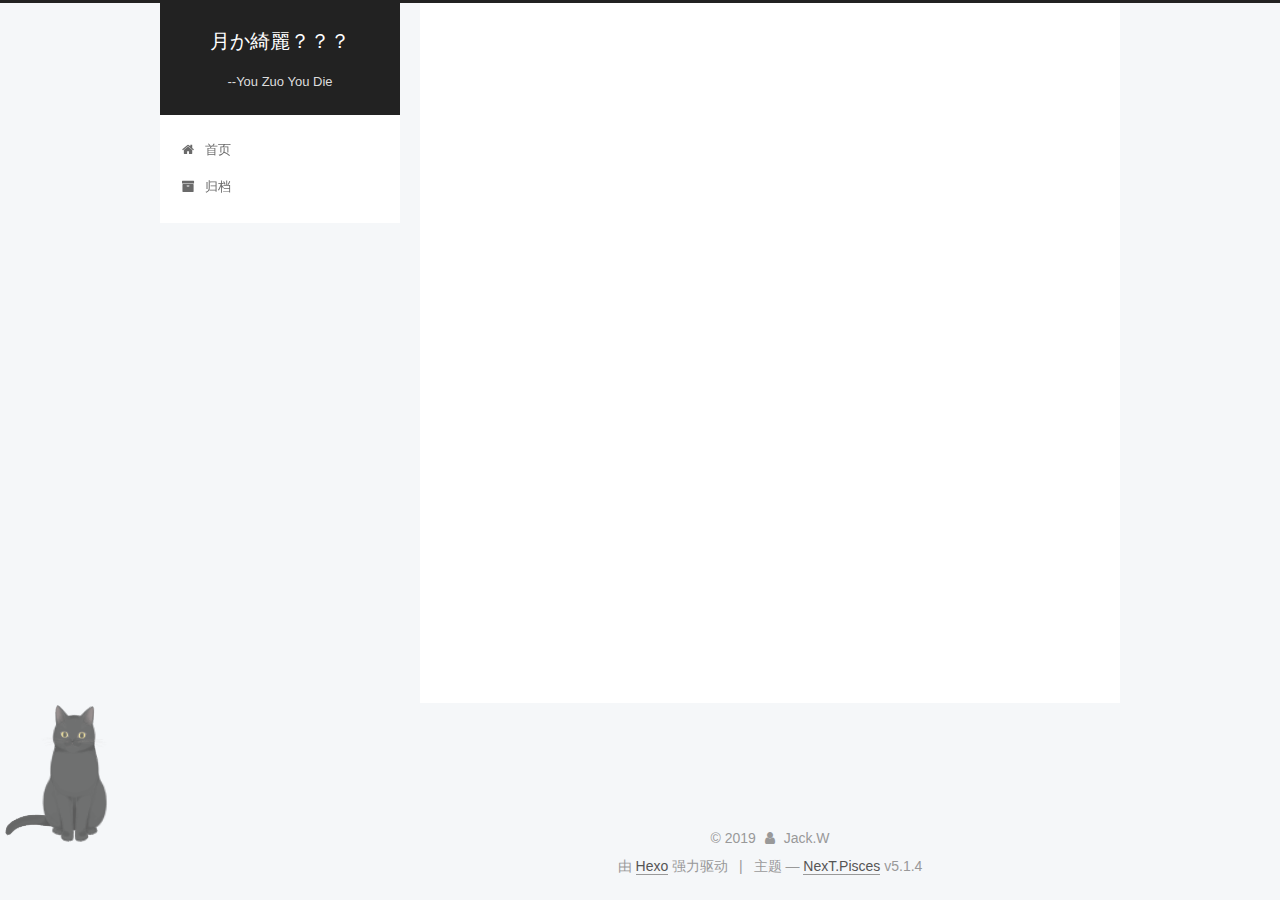
<file: archives/index.html>
<!DOCTYPE html>



  


<html class="theme-next pisces use-motion" lang="zh-Hans,en,default">
<head><meta name="generator" content="Hexo 3.8.0">
  <meta charset="UTF-8">
<meta http-equiv="X-UA-Compatible" content="IE=edge">
<meta name="viewport" content="width=device-width, initial-scale=1, maximum-scale=1">
<meta name="theme-color" content="#222">



  
  
    
    
  <script src="/lib/pace/pace.min.js?v=1.0.2"></script>
  <link href="/lib/pace/pace-theme-minimal.min.css?v=1.0.2" rel="stylesheet">







<meta http-equiv="Cache-Control" content="no-transform">
<meta http-equiv="Cache-Control" content="no-siteapp">
















  
  
  <link href="/lib/fancybox/source/jquery.fancybox.css?v=2.1.5" rel="stylesheet" type="text/css">







<link href="/lib/font-awesome/css/font-awesome.min.css?v=4.6.2" rel="stylesheet" type="text/css">

<link href="/css/main.css?v=5.1.4" rel="stylesheet" type="text/css">


  <link rel="apple-touch-icon" sizes="180x180" href="/images/apple-touch-icon-next.png?v=5.1.4">


  <link rel="icon" type="image/png" sizes="32x32" href="/images/favicon-32x32-next.png?v=5.1.4">


  <link rel="icon" type="image/png" sizes="16x16" href="/images/favicon-16x16-next.png?v=5.1.4">


  <link rel="mask-icon" href="/images/logo.svg?v=5.1.4" color="#222">





  <meta name="keywords" content="Hexo, NexT">










<meta name="description" content="UG,Python,C#,C,PS什么都想学，什么都学不会，懒癌晚期">
<meta property="og:type" content="website">
<meta property="og:title" content="月か綺麗？？？">
<meta property="og:url" content="http://yoursite.com/archives/index.html">
<meta property="og:site_name" content="月か綺麗？？？">
<meta property="og:description" content="UG,Python,C#,C,PS什么都想学，什么都学不会，懒癌晚期">
<meta property="og:locale" content="zh-Hans">
<meta name="twitter:card" content="summary">
<meta name="twitter:title" content="月か綺麗？？？">
<meta name="twitter:description" content="UG,Python,C#,C,PS什么都想学，什么都学不会，懒癌晚期">



<script type="text/javascript" id="hexo.configurations">
  var NexT = window.NexT || {};
  var CONFIG = {
    root: '/',
    scheme: 'Pisces',
    version: '5.1.4',
    sidebar: {"position":"left","display":"post","offset":12,"b2t":false,"scrollpercent":false,"onmobile":false},
    fancybox: true,
    tabs: true,
    motion: {"enable":true,"async":false,"transition":{"post_block":"fadeIn","post_header":"slideDownIn","post_body":"slideDownIn","coll_header":"slideLeftIn","sidebar":"slideUpIn"}},
    duoshuo: {
      userId: '0',
      author: '博主'
    },
    algolia: {
      applicationID: '',
      apiKey: '',
      indexName: '',
      hits: {"per_page":10},
      labels: {"input_placeholder":"Search for Posts","hits_empty":"We didn't find any results for the search: ${query}","hits_stats":"${hits} results found in ${time} ms"}
    }
  };
</script>



  <link rel="canonical" href="http://yoursite.com/archives/">





  <title>归档 | 月か綺麗？？？</title>
  








</head>

<body itemscope="" itemtype="http://schema.org/WebPage" lang="zh-Hans">

  
  
    
  

  <div class="container sidebar-position-left page-archive">
    <div class="headband"></div>

    <header id="header" class="header" itemscope="" itemtype="http://schema.org/WPHeader">
      <div class="header-inner"><div class="site-brand-wrapper">
  <div class="site-meta ">
    

    <div class="custom-logo-site-title">
      <a href="/" class="brand" rel="start">
        <span class="logo-line-before"><i></i></span>
        <span class="site-title">月か綺麗？？？</span>
        <span class="logo-line-after"><i></i></span>
      </a>
    </div>
      
        <p class="site-subtitle">--You Zuo You Die</p>
      
  </div>

  <div class="site-nav-toggle">
    <button>
      <span class="btn-bar"></span>
      <span class="btn-bar"></span>
      <span class="btn-bar"></span>
    </button>
  </div>
</div>

<nav class="site-nav">
  

  
    <ul id="menu" class="menu">
      
        
        <li class="menu-item menu-item-home">
          <a href="/" rel="section">
            
              <i class="menu-item-icon fa fa-fw fa-home"></i> <br>
            
            首页
          </a>
        </li>
      
        
        <li class="menu-item menu-item-archives">
          <a href="/archives/" rel="section">
            
              <i class="menu-item-icon fa fa-fw fa-archive"></i> <br>
            
            归档
          </a>
        </li>
      

      
    </ul>
  

  
</nav>



 </div>
    </header>

    <main id="main" class="main">
      <div class="main-inner">
        <div class="content-wrap">
          <div id="content" class="content">
            

  
  
  
  <div class="post-block archive">
    <div id="posts" class="posts-collapse">
      <span class="archive-move-on"></span>

      <span class="archive-page-counter">
        
        
        
          
        
        嗯..! 目前共计 2 篇日志。 继续努力。
      </span>

      

        
        
        

        
          
          <div class="collection-title">
            <h1 class="archive-year" id="archive-year-2019">2019</h1>
          </div>
        
        

        

  <article class="post post-type-normal" itemscope="" itemtype="http://schema.org/Article">
    <header class="post-header">

      <h2 class="post-title">
        
            <a class="post-title-link" href="/2019/01/03/My-First-Blog/" itemprop="url">
              
                <span itemprop="name">My First Blog</span>
              
            </a>
        
      </h2>

      <div class="post-meta">
        <time class="post-time" itemprop="dateCreated" datetime="2019-01-03T19:16:20+08:00" content="2019-01-03">
          01-03
        </time>
      </div>

    </header>
  </article>



      

        
        
        

        
        

        

  <article class="post post-type-normal" itemscope="" itemtype="http://schema.org/Article">
    <header class="post-header">

      <h2 class="post-title">
        
            <a class="post-title-link" href="/2019/01/01/hello-world/" itemprop="url">
              
                <span itemprop="name">Hello World</span>
              
            </a>
        
      </h2>

      <div class="post-meta">
        <time class="post-time" itemprop="dateCreated" datetime="2019-01-01T23:02:05+08:00" content="2019-01-01">
          01-01
        </time>
      </div>

    </header>
  </article>



      

    </div>
  </div>
  
  
  

  



          </div>
          


          

        </div>
        
          
  
  <div class="sidebar-toggle">
    <div class="sidebar-toggle-line-wrap">
      <span class="sidebar-toggle-line sidebar-toggle-line-first"></span>
      <span class="sidebar-toggle-line sidebar-toggle-line-middle"></span>
      <span class="sidebar-toggle-line sidebar-toggle-line-last"></span>
    </div>
  </div>

  <aside id="sidebar" class="sidebar">
    
    <div class="sidebar-inner">

      

      

      <section class="site-overview-wrap sidebar-panel sidebar-panel-active">
        <div class="site-overview">
          <div class="site-author motion-element" itemprop="author" itemscope="" itemtype="http://schema.org/Person">
            
              <p class="site-author-name" itemprop="name">Jack.W</p>
              <p class="site-description motion-element" itemprop="description">UG,Python,C#,C,PS什么都想学，什么都学不会，懒癌晚期</p>
          </div>

          <nav class="site-state motion-element">

            
              <div class="site-state-item site-state-posts">
              
                <a href="/archives/">
              
                  <span class="site-state-item-count">2</span>
                  <span class="site-state-item-name">日志</span>
                </a>
              </div>
            

            

            
              
              
              <div class="site-state-item site-state-tags">
                
                  <span class="site-state-item-count">1</span>
                  <span class="site-state-item-name">标签</span>
                
              </div>
            

          </nav>

          

          

          
          

          
          

          

        </div>
      </section>

      

      

    </div>
  </aside>


        
      </div>
    </main>

    <footer id="footer" class="footer">
      <div class="footer-inner">
        <div class="copyright">&copy; <span itemprop="copyrightYear">2019</span>
  <span class="with-love">
    <i class="fa fa-user"></i>
  </span>
  <span class="author" itemprop="copyrightHolder">Jack.W</span>

  
</div>


  <div class="powered-by">由 <a class="theme-link" target="_blank" href="https://hexo.io">Hexo</a> 强力驱动</div>



  <span class="post-meta-divider">|</span>



  <div class="theme-info">主题 &mdash; <a class="theme-link" target="_blank" href="https://github.com/iissnan/hexo-theme-next">NexT.Pisces</a> v5.1.4</div>




        







        
      </div>
    </footer>

    
      <div class="back-to-top">
        <i class="fa fa-arrow-up"></i>
        
      </div>
    

    

  </div>

  

<script type="text/javascript">
  if (Object.prototype.toString.call(window.Promise) !== '[object Function]') {
    window.Promise = null;
  }
</script>









  












  
  
    <script type="text/javascript" src="/lib/jquery/index.js?v=2.1.3"></script>
  

  
  
    <script type="text/javascript" src="/lib/fastclick/lib/fastclick.min.js?v=1.0.6"></script>
  

  
  
    <script type="text/javascript" src="/lib/jquery_lazyload/jquery.lazyload.js?v=1.9.7"></script>
  

  
  
    <script type="text/javascript" src="/lib/velocity/velocity.min.js?v=1.2.1"></script>
  

  
  
    <script type="text/javascript" src="/lib/velocity/velocity.ui.min.js?v=1.2.1"></script>
  

  
  
    <script type="text/javascript" src="/lib/fancybox/source/jquery.fancybox.pack.js?v=2.1.5"></script>
  


  


  <script type="text/javascript" src="/js/src/utils.js?v=5.1.4"></script>

  <script type="text/javascript" src="/js/src/motion.js?v=5.1.4"></script>



  
  


  <script type="text/javascript" src="/js/src/affix.js?v=5.1.4"></script>

  <script type="text/javascript" src="/js/src/schemes/pisces.js?v=5.1.4"></script>



  

  


  <script type="text/javascript" src="/js/src/bootstrap.js?v=5.1.4"></script>



  


  




	





  





  












  





  

  

  

  
  

  

  

  

<script src="/live2dw/lib/L2Dwidget.min.js?0c58a1486de42ac6cc1c59c7d98ae887"></script><script>L2Dwidget.init({"pluginRootPath":"live2dw/","pluginJsPath":"lib/","pluginModelPath":"assets/","tagMode":false,"debug":false,"model":{"jsonPath":"/live2dw/assets/hijiki.model.json"},"display":{"position":"left","width":75,"height":150},"mobile":{"show":false},"log":false});</script></body>
</html>
</file>
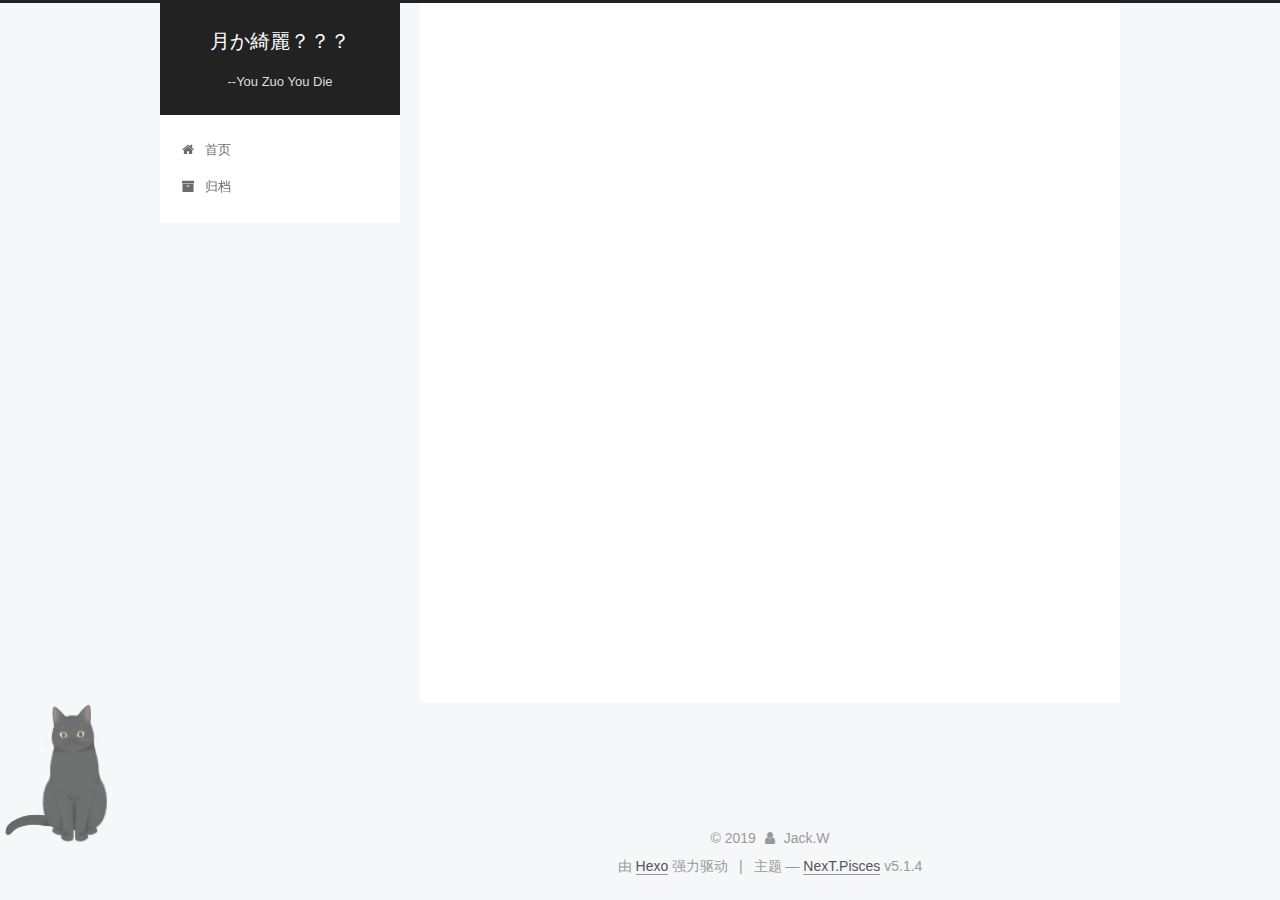
<file: archives/2019/index.html>
<!DOCTYPE html>



  


<html class="theme-next pisces use-motion" lang="zh-Hans,en,default">
<head><meta name="generator" content="Hexo 3.8.0">
  <meta charset="UTF-8">
<meta http-equiv="X-UA-Compatible" content="IE=edge">
<meta name="viewport" content="width=device-width, initial-scale=1, maximum-scale=1">
<meta name="theme-color" content="#222">



  
  
    
    
  <script src="/lib/pace/pace.min.js?v=1.0.2"></script>
  <link href="/lib/pace/pace-theme-minimal.min.css?v=1.0.2" rel="stylesheet">







<meta http-equiv="Cache-Control" content="no-transform">
<meta http-equiv="Cache-Control" content="no-siteapp">
















  
  
  <link href="/lib/fancybox/source/jquery.fancybox.css?v=2.1.5" rel="stylesheet" type="text/css">







<link href="/lib/font-awesome/css/font-awesome.min.css?v=4.6.2" rel="stylesheet" type="text/css">

<link href="/css/main.css?v=5.1.4" rel="stylesheet" type="text/css">


  <link rel="apple-touch-icon" sizes="180x180" href="/images/apple-touch-icon-next.png?v=5.1.4">


  <link rel="icon" type="image/png" sizes="32x32" href="/images/favicon-32x32-next.png?v=5.1.4">


  <link rel="icon" type="image/png" sizes="16x16" href="/images/favicon-16x16-next.png?v=5.1.4">


  <link rel="mask-icon" href="/images/logo.svg?v=5.1.4" color="#222">





  <meta name="keywords" content="Hexo, NexT">










<meta name="description" content="UG,Python,C#,C,PS什么都想学，什么都学不会，懒癌晚期">
<meta property="og:type" content="website">
<meta property="og:title" content="月か綺麗？？？">
<meta property="og:url" content="http://yoursite.com/archives/2019/index.html">
<meta property="og:site_name" content="月か綺麗？？？">
<meta property="og:description" content="UG,Python,C#,C,PS什么都想学，什么都学不会，懒癌晚期">
<meta property="og:locale" content="zh-Hans">
<meta name="twitter:card" content="summary">
<meta name="twitter:title" content="月か綺麗？？？">
<meta name="twitter:description" content="UG,Python,C#,C,PS什么都想学，什么都学不会，懒癌晚期">



<script type="text/javascript" id="hexo.configurations">
  var NexT = window.NexT || {};
  var CONFIG = {
    root: '/',
    scheme: 'Pisces',
    version: '5.1.4',
    sidebar: {"position":"left","display":"post","offset":12,"b2t":false,"scrollpercent":false,"onmobile":false},
    fancybox: true,
    tabs: true,
    motion: {"enable":true,"async":false,"transition":{"post_block":"fadeIn","post_header":"slideDownIn","post_body":"slideDownIn","coll_header":"slideLeftIn","sidebar":"slideUpIn"}},
    duoshuo: {
      userId: '0',
      author: '博主'
    },
    algolia: {
      applicationID: '',
      apiKey: '',
      indexName: '',
      hits: {"per_page":10},
      labels: {"input_placeholder":"Search for Posts","hits_empty":"We didn't find any results for the search: ${query}","hits_stats":"${hits} results found in ${time} ms"}
    }
  };
</script>



  <link rel="canonical" href="http://yoursite.com/archives/2019/">





  <title>归档 | 月か綺麗？？？</title>
  








</head>

<body itemscope="" itemtype="http://schema.org/WebPage" lang="zh-Hans">

  
  
    
  

  <div class="container sidebar-position-left page-archive">
    <div class="headband"></div>

    <header id="header" class="header" itemscope="" itemtype="http://schema.org/WPHeader">
      <div class="header-inner"><div class="site-brand-wrapper">
  <div class="site-meta ">
    

    <div class="custom-logo-site-title">
      <a href="/" class="brand" rel="start">
        <span class="logo-line-before"><i></i></span>
        <span class="site-title">月か綺麗？？？</span>
        <span class="logo-line-after"><i></i></span>
      </a>
    </div>
      
        <p class="site-subtitle">--You Zuo You Die</p>
      
  </div>

  <div class="site-nav-toggle">
    <button>
      <span class="btn-bar"></span>
      <span class="btn-bar"></span>
      <span class="btn-bar"></span>
    </button>
  </div>
</div>

<nav class="site-nav">
  

  
    <ul id="menu" class="menu">
      
        
        <li class="menu-item menu-item-home">
          <a href="/" rel="section">
            
              <i class="menu-item-icon fa fa-fw fa-home"></i> <br>
            
            首页
          </a>
        </li>
      
        
        <li class="menu-item menu-item-archives">
          <a href="/archives/" rel="section">
            
              <i class="menu-item-icon fa fa-fw fa-archive"></i> <br>
            
            归档
          </a>
        </li>
      

      
    </ul>
  

  
</nav>



 </div>
    </header>

    <main id="main" class="main">
      <div class="main-inner">
        <div class="content-wrap">
          <div id="content" class="content">
            

  
  
  
  <div class="post-block archive">
    <div id="posts" class="posts-collapse">
      <span class="archive-move-on"></span>

      <span class="archive-page-counter">
        
        
        
          
        
        嗯..! 目前共计 2 篇日志。 继续努力。
      </span>

      

        
        
        

        
          
          <div class="collection-title">
            <h1 class="archive-year" id="archive-year-2019">2019</h1>
          </div>
        
        

        

  <article class="post post-type-normal" itemscope="" itemtype="http://schema.org/Article">
    <header class="post-header">

      <h2 class="post-title">
        
            <a class="post-title-link" href="/2019/01/03/My-First-Blog/" itemprop="url">
              
                <span itemprop="name">My First Blog</span>
              
            </a>
        
      </h2>

      <div class="post-meta">
        <time class="post-time" itemprop="dateCreated" datetime="2019-01-03T19:16:20+08:00" content="2019-01-03">
          01-03
        </time>
      </div>

    </header>
  </article>



      

        
        
        

        
        

        

  <article class="post post-type-normal" itemscope="" itemtype="http://schema.org/Article">
    <header class="post-header">

      <h2 class="post-title">
        
            <a class="post-title-link" href="/2019/01/01/hello-world/" itemprop="url">
              
                <span itemprop="name">Hello World</span>
              
            </a>
        
      </h2>

      <div class="post-meta">
        <time class="post-time" itemprop="dateCreated" datetime="2019-01-01T23:02:05+08:00" content="2019-01-01">
          01-01
        </time>
      </div>

    </header>
  </article>



      

    </div>
  </div>
  
  
  

  



          </div>
          


          

        </div>
        
          
  
  <div class="sidebar-toggle">
    <div class="sidebar-toggle-line-wrap">
      <span class="sidebar-toggle-line sidebar-toggle-line-first"></span>
      <span class="sidebar-toggle-line sidebar-toggle-line-middle"></span>
      <span class="sidebar-toggle-line sidebar-toggle-line-last"></span>
    </div>
  </div>

  <aside id="sidebar" class="sidebar">
    
    <div class="sidebar-inner">

      

      

      <section class="site-overview-wrap sidebar-panel sidebar-panel-active">
        <div class="site-overview">
          <div class="site-author motion-element" itemprop="author" itemscope="" itemtype="http://schema.org/Person">
            
              <p class="site-author-name" itemprop="name">Jack.W</p>
              <p class="site-description motion-element" itemprop="description">UG,Python,C#,C,PS什么都想学，什么都学不会，懒癌晚期</p>
          </div>

          <nav class="site-state motion-element">

            
              <div class="site-state-item site-state-posts">
              
                <a href="/archives/">
              
                  <span class="site-state-item-count">2</span>
                  <span class="site-state-item-name">日志</span>
                </a>
              </div>
            

            

            
              
              
              <div class="site-state-item site-state-tags">
                
                  <span class="site-state-item-count">1</span>
                  <span class="site-state-item-name">标签</span>
                
              </div>
            

          </nav>

          

          

          
          

          
          

          

        </div>
      </section>

      

      

    </div>
  </aside>


        
      </div>
    </main>

    <footer id="footer" class="footer">
      <div class="footer-inner">
        <div class="copyright">&copy; <span itemprop="copyrightYear">2019</span>
  <span class="with-love">
    <i class="fa fa-user"></i>
  </span>
  <span class="author" itemprop="copyrightHolder">Jack.W</span>

  
</div>


  <div class="powered-by">由 <a class="theme-link" target="_blank" href="https://hexo.io">Hexo</a> 强力驱动</div>



  <span class="post-meta-divider">|</span>



  <div class="theme-info">主题 &mdash; <a class="theme-link" target="_blank" href="https://github.com/iissnan/hexo-theme-next">NexT.Pisces</a> v5.1.4</div>




        







        
      </div>
    </footer>

    
      <div class="back-to-top">
        <i class="fa fa-arrow-up"></i>
        
      </div>
    

    

  </div>

  

<script type="text/javascript">
  if (Object.prototype.toString.call(window.Promise) !== '[object Function]') {
    window.Promise = null;
  }
</script>









  












  
  
    <script type="text/javascript" src="/lib/jquery/index.js?v=2.1.3"></script>
  

  
  
    <script type="text/javascript" src="/lib/fastclick/lib/fastclick.min.js?v=1.0.6"></script>
  

  
  
    <script type="text/javascript" src="/lib/jquery_lazyload/jquery.lazyload.js?v=1.9.7"></script>
  

  
  
    <script type="text/javascript" src="/lib/velocity/velocity.min.js?v=1.2.1"></script>
  

  
  
    <script type="text/javascript" src="/lib/velocity/velocity.ui.min.js?v=1.2.1"></script>
  

  
  
    <script type="text/javascript" src="/lib/fancybox/source/jquery.fancybox.pack.js?v=2.1.5"></script>
  


  


  <script type="text/javascript" src="/js/src/utils.js?v=5.1.4"></script>

  <script type="text/javascript" src="/js/src/motion.js?v=5.1.4"></script>



  
  


  <script type="text/javascript" src="/js/src/affix.js?v=5.1.4"></script>

  <script type="text/javascript" src="/js/src/schemes/pisces.js?v=5.1.4"></script>



  

  


  <script type="text/javascript" src="/js/src/bootstrap.js?v=5.1.4"></script>



  


  




	





  





  












  





  

  

  

  
  

  

  

  

<script src="/live2dw/lib/L2Dwidget.min.js?0c58a1486de42ac6cc1c59c7d98ae887"></script><script>L2Dwidget.init({"pluginRootPath":"live2dw/","pluginJsPath":"lib/","pluginModelPath":"assets/","tagMode":false,"debug":false,"model":{"jsonPath":"/live2dw/assets/hijiki.model.json"},"display":{"position":"left","width":75,"height":150},"mobile":{"show":false},"log":false});</script></body>
</html>
</file>
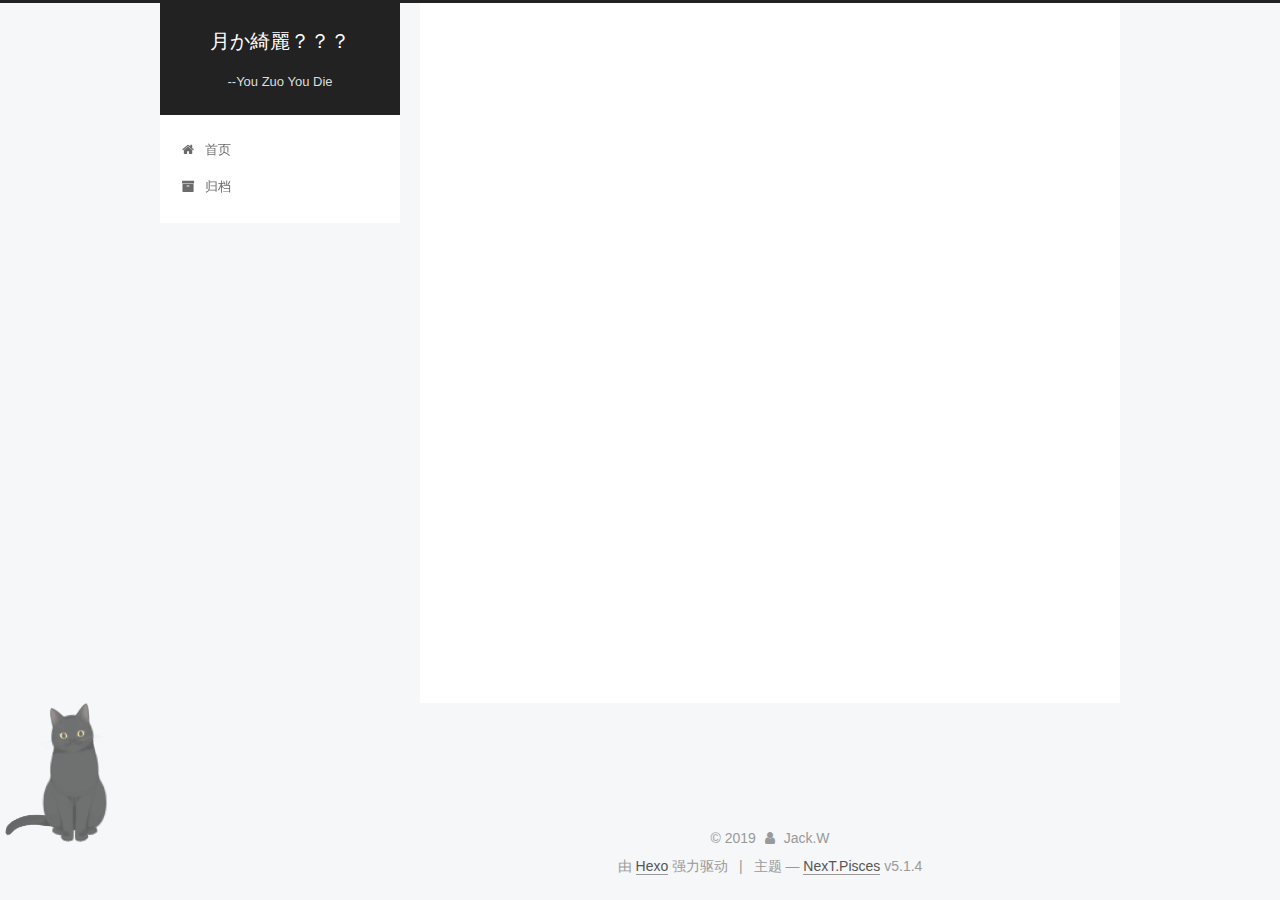
<file: tags/其他/index.html>
<!DOCTYPE html>



  


<html class="theme-next pisces use-motion" lang="zh-Hans,en,default">
<head><meta name="generator" content="Hexo 3.8.0">
  <meta charset="UTF-8">
<meta http-equiv="X-UA-Compatible" content="IE=edge">
<meta name="viewport" content="width=device-width, initial-scale=1, maximum-scale=1">
<meta name="theme-color" content="#222">



  
  
    
    
  <script src="/lib/pace/pace.min.js?v=1.0.2"></script>
  <link href="/lib/pace/pace-theme-minimal.min.css?v=1.0.2" rel="stylesheet">







<meta http-equiv="Cache-Control" content="no-transform">
<meta http-equiv="Cache-Control" content="no-siteapp">
















  
  
  <link href="/lib/fancybox/source/jquery.fancybox.css?v=2.1.5" rel="stylesheet" type="text/css">







<link href="/lib/font-awesome/css/font-awesome.min.css?v=4.6.2" rel="stylesheet" type="text/css">

<link href="/css/main.css?v=5.1.4" rel="stylesheet" type="text/css">


  <link rel="apple-touch-icon" sizes="180x180" href="/images/apple-touch-icon-next.png?v=5.1.4">


  <link rel="icon" type="image/png" sizes="32x32" href="/images/favicon-32x32-next.png?v=5.1.4">


  <link rel="icon" type="image/png" sizes="16x16" href="/images/favicon-16x16-next.png?v=5.1.4">


  <link rel="mask-icon" href="/images/logo.svg?v=5.1.4" color="#222">





  <meta name="keywords" content="Hexo, NexT">










<meta name="description" content="UG,Python,C#,C,PS什么都想学，什么都学不会，懒癌晚期">
<meta property="og:type" content="website">
<meta property="og:title" content="月か綺麗？？？">
<meta property="og:url" content="http://yoursite.com/tags/其他/index.html">
<meta property="og:site_name" content="月か綺麗？？？">
<meta property="og:description" content="UG,Python,C#,C,PS什么都想学，什么都学不会，懒癌晚期">
<meta property="og:locale" content="zh-Hans">
<meta name="twitter:card" content="summary">
<meta name="twitter:title" content="月か綺麗？？？">
<meta name="twitter:description" content="UG,Python,C#,C,PS什么都想学，什么都学不会，懒癌晚期">



<script type="text/javascript" id="hexo.configurations">
  var NexT = window.NexT || {};
  var CONFIG = {
    root: '/',
    scheme: 'Pisces',
    version: '5.1.4',
    sidebar: {"position":"left","display":"post","offset":12,"b2t":false,"scrollpercent":false,"onmobile":false},
    fancybox: true,
    tabs: true,
    motion: {"enable":true,"async":false,"transition":{"post_block":"fadeIn","post_header":"slideDownIn","post_body":"slideDownIn","coll_header":"slideLeftIn","sidebar":"slideUpIn"}},
    duoshuo: {
      userId: '0',
      author: '博主'
    },
    algolia: {
      applicationID: '',
      apiKey: '',
      indexName: '',
      hits: {"per_page":10},
      labels: {"input_placeholder":"Search for Posts","hits_empty":"We didn't find any results for the search: ${query}","hits_stats":"${hits} results found in ${time} ms"}
    }
  };
</script>



  <link rel="canonical" href="http://yoursite.com/tags/其他/">





  <title>标签: 其他 | 月か綺麗？？？</title>
  








</head>

<body itemscope="" itemtype="http://schema.org/WebPage" lang="zh-Hans">

  
  
    
  

  <div class="container sidebar-position-left ">
    <div class="headband"></div>

    <header id="header" class="header" itemscope="" itemtype="http://schema.org/WPHeader">
      <div class="header-inner"><div class="site-brand-wrapper">
  <div class="site-meta ">
    

    <div class="custom-logo-site-title">
      <a href="/" class="brand" rel="start">
        <span class="logo-line-before"><i></i></span>
        <span class="site-title">月か綺麗？？？</span>
        <span class="logo-line-after"><i></i></span>
      </a>
    </div>
      
        <p class="site-subtitle">--You Zuo You Die</p>
      
  </div>

  <div class="site-nav-toggle">
    <button>
      <span class="btn-bar"></span>
      <span class="btn-bar"></span>
      <span class="btn-bar"></span>
    </button>
  </div>
</div>

<nav class="site-nav">
  

  
    <ul id="menu" class="menu">
      
        
        <li class="menu-item menu-item-home">
          <a href="/" rel="section">
            
              <i class="menu-item-icon fa fa-fw fa-home"></i> <br>
            
            首页
          </a>
        </li>
      
        
        <li class="menu-item menu-item-archives">
          <a href="/archives/" rel="section">
            
              <i class="menu-item-icon fa fa-fw fa-archive"></i> <br>
            
            归档
          </a>
        </li>
      

      
    </ul>
  

  
</nav>



 </div>
    </header>

    <main id="main" class="main">
      <div class="main-inner">
        <div class="content-wrap">
          <div id="content" class="content">
            

  
  
  
  <div class="post-block tag">

    <div id="posts" class="posts-collapse">
      <div class="collection-title">
        <h1>其他<small>标签</small>
        </h1>
      </div>

      
        

  <article class="post post-type-normal" itemscope="" itemtype="http://schema.org/Article">
    <header class="post-header">

      <h2 class="post-title">
        
            <a class="post-title-link" href="/2019/01/03/My-First-Blog/" itemprop="url">
              
                <span itemprop="name">My First Blog</span>
              
            </a>
        
      </h2>

      <div class="post-meta">
        <time class="post-time" itemprop="dateCreated" datetime="2019-01-03T19:16:20+08:00" content="2019-01-03">
          01-03
        </time>
      </div>

    </header>
  </article>


      
    </div>

  </div>
  
  
  

  


          </div>
          


          

        </div>
        
          
  
  <div class="sidebar-toggle">
    <div class="sidebar-toggle-line-wrap">
      <span class="sidebar-toggle-line sidebar-toggle-line-first"></span>
      <span class="sidebar-toggle-line sidebar-toggle-line-middle"></span>
      <span class="sidebar-toggle-line sidebar-toggle-line-last"></span>
    </div>
  </div>

  <aside id="sidebar" class="sidebar">
    
    <div class="sidebar-inner">

      

      

      <section class="site-overview-wrap sidebar-panel sidebar-panel-active">
        <div class="site-overview">
          <div class="site-author motion-element" itemprop="author" itemscope="" itemtype="http://schema.org/Person">
            
              <p class="site-author-name" itemprop="name">Jack.W</p>
              <p class="site-description motion-element" itemprop="description">UG,Python,C#,C,PS什么都想学，什么都学不会，懒癌晚期</p>
          </div>

          <nav class="site-state motion-element">

            
              <div class="site-state-item site-state-posts">
              
                <a href="/archives/">
              
                  <span class="site-state-item-count">2</span>
                  <span class="site-state-item-name">日志</span>
                </a>
              </div>
            

            

            
              
              
              <div class="site-state-item site-state-tags">
                
                  <span class="site-state-item-count">1</span>
                  <span class="site-state-item-name">标签</span>
                
              </div>
            

          </nav>

          

          

          
          

          
          

          

        </div>
      </section>

      

      

    </div>
  </aside>


        
      </div>
    </main>

    <footer id="footer" class="footer">
      <div class="footer-inner">
        <div class="copyright">&copy; <span itemprop="copyrightYear">2019</span>
  <span class="with-love">
    <i class="fa fa-user"></i>
  </span>
  <span class="author" itemprop="copyrightHolder">Jack.W</span>

  
</div>


  <div class="powered-by">由 <a class="theme-link" target="_blank" href="https://hexo.io">Hexo</a> 强力驱动</div>



  <span class="post-meta-divider">|</span>



  <div class="theme-info">主题 &mdash; <a class="theme-link" target="_blank" href="https://github.com/iissnan/hexo-theme-next">NexT.Pisces</a> v5.1.4</div>




        







        
      </div>
    </footer>

    
      <div class="back-to-top">
        <i class="fa fa-arrow-up"></i>
        
      </div>
    

    

  </div>

  

<script type="text/javascript">
  if (Object.prototype.toString.call(window.Promise) !== '[object Function]') {
    window.Promise = null;
  }
</script>









  












  
  
    <script type="text/javascript" src="/lib/jquery/index.js?v=2.1.3"></script>
  

  
  
    <script type="text/javascript" src="/lib/fastclick/lib/fastclick.min.js?v=1.0.6"></script>
  

  
  
    <script type="text/javascript" src="/lib/jquery_lazyload/jquery.lazyload.js?v=1.9.7"></script>
  

  
  
    <script type="text/javascript" src="/lib/velocity/velocity.min.js?v=1.2.1"></script>
  

  
  
    <script type="text/javascript" src="/lib/velocity/velocity.ui.min.js?v=1.2.1"></script>
  

  
  
    <script type="text/javascript" src="/lib/fancybox/source/jquery.fancybox.pack.js?v=2.1.5"></script>
  


  


  <script type="text/javascript" src="/js/src/utils.js?v=5.1.4"></script>

  <script type="text/javascript" src="/js/src/motion.js?v=5.1.4"></script>



  
  


  <script type="text/javascript" src="/js/src/affix.js?v=5.1.4"></script>

  <script type="text/javascript" src="/js/src/schemes/pisces.js?v=5.1.4"></script>



  

  


  <script type="text/javascript" src="/js/src/bootstrap.js?v=5.1.4"></script>



  


  




	





  





  












  





  

  

  

  
  

  

  

  

<script src="/live2dw/lib/L2Dwidget.min.js?0c58a1486de42ac6cc1c59c7d98ae887"></script><script>L2Dwidget.init({"pluginRootPath":"live2dw/","pluginJsPath":"lib/","pluginModelPath":"assets/","tagMode":false,"debug":false,"model":{"jsonPath":"/live2dw/assets/hijiki.model.json"},"display":{"position":"left","width":75,"height":150},"mobile":{"show":false},"log":false});</script></body>
</html>
</file>
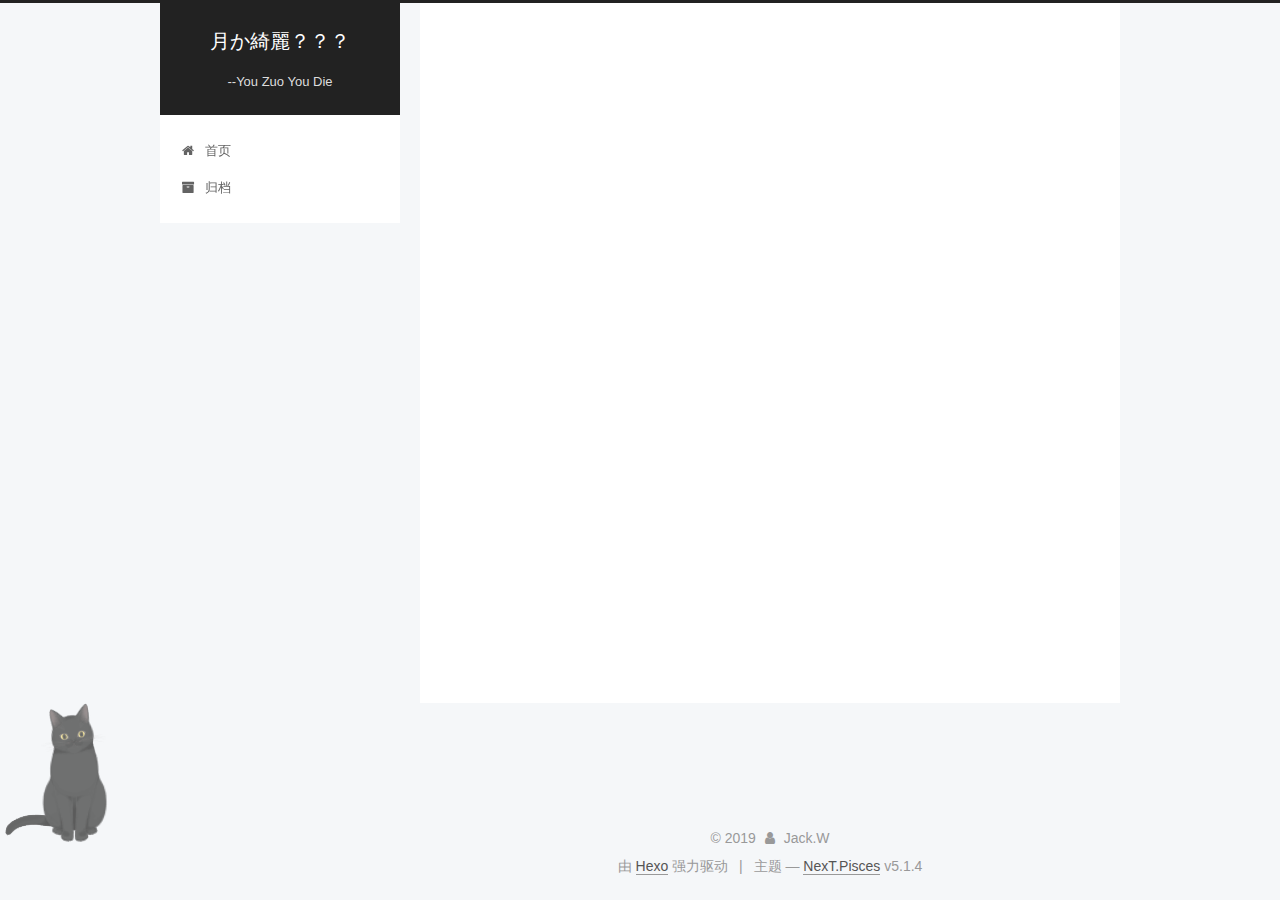
<file: archives/2019/01/index.html>
<!DOCTYPE html>



  


<html class="theme-next pisces use-motion" lang="zh-Hans,en,default">
<head><meta name="generator" content="Hexo 3.8.0">
  <meta charset="UTF-8">
<meta http-equiv="X-UA-Compatible" content="IE=edge">
<meta name="viewport" content="width=device-width, initial-scale=1, maximum-scale=1">
<meta name="theme-color" content="#222">



  
  
    
    
  <script src="/lib/pace/pace.min.js?v=1.0.2"></script>
  <link href="/lib/pace/pace-theme-minimal.min.css?v=1.0.2" rel="stylesheet">







<meta http-equiv="Cache-Control" content="no-transform">
<meta http-equiv="Cache-Control" content="no-siteapp">
















  
  
  <link href="/lib/fancybox/source/jquery.fancybox.css?v=2.1.5" rel="stylesheet" type="text/css">







<link href="/lib/font-awesome/css/font-awesome.min.css?v=4.6.2" rel="stylesheet" type="text/css">

<link href="/css/main.css?v=5.1.4" rel="stylesheet" type="text/css">


  <link rel="apple-touch-icon" sizes="180x180" href="/images/apple-touch-icon-next.png?v=5.1.4">


  <link rel="icon" type="image/png" sizes="32x32" href="/images/favicon-32x32-next.png?v=5.1.4">


  <link rel="icon" type="image/png" sizes="16x16" href="/images/favicon-16x16-next.png?v=5.1.4">


  <link rel="mask-icon" href="/images/logo.svg?v=5.1.4" color="#222">





  <meta name="keywords" content="Hexo, NexT">










<meta name="description" content="UG,Python,C#,C,PS什么都想学，什么都学不会，懒癌晚期">
<meta property="og:type" content="website">
<meta property="og:title" content="月か綺麗？？？">
<meta property="og:url" content="http://yoursite.com/archives/2019/01/index.html">
<meta property="og:site_name" content="月か綺麗？？？">
<meta property="og:description" content="UG,Python,C#,C,PS什么都想学，什么都学不会，懒癌晚期">
<meta property="og:locale" content="zh-Hans">
<meta name="twitter:card" content="summary">
<meta name="twitter:title" content="月か綺麗？？？">
<meta name="twitter:description" content="UG,Python,C#,C,PS什么都想学，什么都学不会，懒癌晚期">



<script type="text/javascript" id="hexo.configurations">
  var NexT = window.NexT || {};
  var CONFIG = {
    root: '/',
    scheme: 'Pisces',
    version: '5.1.4',
    sidebar: {"position":"left","display":"post","offset":12,"b2t":false,"scrollpercent":false,"onmobile":false},
    fancybox: true,
    tabs: true,
    motion: {"enable":true,"async":false,"transition":{"post_block":"fadeIn","post_header":"slideDownIn","post_body":"slideDownIn","coll_header":"slideLeftIn","sidebar":"slideUpIn"}},
    duoshuo: {
      userId: '0',
      author: '博主'
    },
    algolia: {
      applicationID: '',
      apiKey: '',
      indexName: '',
      hits: {"per_page":10},
      labels: {"input_placeholder":"Search for Posts","hits_empty":"We didn't find any results for the search: ${query}","hits_stats":"${hits} results found in ${time} ms"}
    }
  };
</script>



  <link rel="canonical" href="http://yoursite.com/archives/2019/01/">





  <title>归档 | 月か綺麗？？？</title>
  








</head>

<body itemscope="" itemtype="http://schema.org/WebPage" lang="zh-Hans">

  
  
    
  

  <div class="container sidebar-position-left page-archive">
    <div class="headband"></div>

    <header id="header" class="header" itemscope="" itemtype="http://schema.org/WPHeader">
      <div class="header-inner"><div class="site-brand-wrapper">
  <div class="site-meta ">
    

    <div class="custom-logo-site-title">
      <a href="/" class="brand" rel="start">
        <span class="logo-line-before"><i></i></span>
        <span class="site-title">月か綺麗？？？</span>
        <span class="logo-line-after"><i></i></span>
      </a>
    </div>
      
        <p class="site-subtitle">--You Zuo You Die</p>
      
  </div>

  <div class="site-nav-toggle">
    <button>
      <span class="btn-bar"></span>
      <span class="btn-bar"></span>
      <span class="btn-bar"></span>
    </button>
  </div>
</div>

<nav class="site-nav">
  

  
    <ul id="menu" class="menu">
      
        
        <li class="menu-item menu-item-home">
          <a href="/" rel="section">
            
              <i class="menu-item-icon fa fa-fw fa-home"></i> <br>
            
            首页
          </a>
        </li>
      
        
        <li class="menu-item menu-item-archives">
          <a href="/archives/" rel="section">
            
              <i class="menu-item-icon fa fa-fw fa-archive"></i> <br>
            
            归档
          </a>
        </li>
      

      
    </ul>
  

  
</nav>



 </div>
    </header>

    <main id="main" class="main">
      <div class="main-inner">
        <div class="content-wrap">
          <div id="content" class="content">
            

  
  
  
  <div class="post-block archive">
    <div id="posts" class="posts-collapse">
      <span class="archive-move-on"></span>

      <span class="archive-page-counter">
        
        
        
          
        
        嗯..! 目前共计 2 篇日志。 继续努力。
      </span>

      

        
        
        

        
          
          <div class="collection-title">
            <h1 class="archive-year" id="archive-year-2019">2019</h1>
          </div>
        
        

        

  <article class="post post-type-normal" itemscope="" itemtype="http://schema.org/Article">
    <header class="post-header">

      <h2 class="post-title">
        
            <a class="post-title-link" href="/2019/01/03/My-First-Blog/" itemprop="url">
              
                <span itemprop="name">My First Blog</span>
              
            </a>
        
      </h2>

      <div class="post-meta">
        <time class="post-time" itemprop="dateCreated" datetime="2019-01-03T19:16:20+08:00" content="2019-01-03">
          01-03
        </time>
      </div>

    </header>
  </article>



      

        
        
        

        
        

        

  <article class="post post-type-normal" itemscope="" itemtype="http://schema.org/Article">
    <header class="post-header">

      <h2 class="post-title">
        
            <a class="post-title-link" href="/2019/01/01/hello-world/" itemprop="url">
              
                <span itemprop="name">Hello World</span>
              
            </a>
        
      </h2>

      <div class="post-meta">
        <time class="post-time" itemprop="dateCreated" datetime="2019-01-01T23:02:05+08:00" content="2019-01-01">
          01-01
        </time>
      </div>

    </header>
  </article>



      

    </div>
  </div>
  
  
  

  



          </div>
          


          

        </div>
        
          
  
  <div class="sidebar-toggle">
    <div class="sidebar-toggle-line-wrap">
      <span class="sidebar-toggle-line sidebar-toggle-line-first"></span>
      <span class="sidebar-toggle-line sidebar-toggle-line-middle"></span>
      <span class="sidebar-toggle-line sidebar-toggle-line-last"></span>
    </div>
  </div>

  <aside id="sidebar" class="sidebar">
    
    <div class="sidebar-inner">

      

      

      <section class="site-overview-wrap sidebar-panel sidebar-panel-active">
        <div class="site-overview">
          <div class="site-author motion-element" itemprop="author" itemscope="" itemtype="http://schema.org/Person">
            
              <p class="site-author-name" itemprop="name">Jack.W</p>
              <p class="site-description motion-element" itemprop="description">UG,Python,C#,C,PS什么都想学，什么都学不会，懒癌晚期</p>
          </div>

          <nav class="site-state motion-element">

            
              <div class="site-state-item site-state-posts">
              
                <a href="/archives/">
              
                  <span class="site-state-item-count">2</span>
                  <span class="site-state-item-name">日志</span>
                </a>
              </div>
            

            

            
              
              
              <div class="site-state-item site-state-tags">
                
                  <span class="site-state-item-count">1</span>
                  <span class="site-state-item-name">标签</span>
                
              </div>
            

          </nav>

          

          

          
          

          
          

          

        </div>
      </section>

      

      

    </div>
  </aside>


        
      </div>
    </main>

    <footer id="footer" class="footer">
      <div class="footer-inner">
        <div class="copyright">&copy; <span itemprop="copyrightYear">2019</span>
  <span class="with-love">
    <i class="fa fa-user"></i>
  </span>
  <span class="author" itemprop="copyrightHolder">Jack.W</span>

  
</div>


  <div class="powered-by">由 <a class="theme-link" target="_blank" href="https://hexo.io">Hexo</a> 强力驱动</div>



  <span class="post-meta-divider">|</span>



  <div class="theme-info">主题 &mdash; <a class="theme-link" target="_blank" href="https://github.com/iissnan/hexo-theme-next">NexT.Pisces</a> v5.1.4</div>




        







        
      </div>
    </footer>

    
      <div class="back-to-top">
        <i class="fa fa-arrow-up"></i>
        
      </div>
    

    

  </div>

  

<script type="text/javascript">
  if (Object.prototype.toString.call(window.Promise) !== '[object Function]') {
    window.Promise = null;
  }
</script>









  












  
  
    <script type="text/javascript" src="/lib/jquery/index.js?v=2.1.3"></script>
  

  
  
    <script type="text/javascript" src="/lib/fastclick/lib/fastclick.min.js?v=1.0.6"></script>
  

  
  
    <script type="text/javascript" src="/lib/jquery_lazyload/jquery.lazyload.js?v=1.9.7"></script>
  

  
  
    <script type="text/javascript" src="/lib/velocity/velocity.min.js?v=1.2.1"></script>
  

  
  
    <script type="text/javascript" src="/lib/velocity/velocity.ui.min.js?v=1.2.1"></script>
  

  
  
    <script type="text/javascript" src="/lib/fancybox/source/jquery.fancybox.pack.js?v=2.1.5"></script>
  


  


  <script type="text/javascript" src="/js/src/utils.js?v=5.1.4"></script>

  <script type="text/javascript" src="/js/src/motion.js?v=5.1.4"></script>



  
  


  <script type="text/javascript" src="/js/src/affix.js?v=5.1.4"></script>

  <script type="text/javascript" src="/js/src/schemes/pisces.js?v=5.1.4"></script>



  

  


  <script type="text/javascript" src="/js/src/bootstrap.js?v=5.1.4"></script>



  


  




	





  





  












  





  

  

  

  
  

  

  

  

<script src="/live2dw/lib/L2Dwidget.min.js?0c58a1486de42ac6cc1c59c7d98ae887"></script><script>L2Dwidget.init({"pluginRootPath":"live2dw/","pluginJsPath":"lib/","pluginModelPath":"assets/","tagMode":false,"debug":false,"model":{"jsonPath":"/live2dw/assets/hijiki.model.json"},"display":{"position":"left","width":75,"height":150},"mobile":{"show":false},"log":false});</script></body>
</html>
</file>
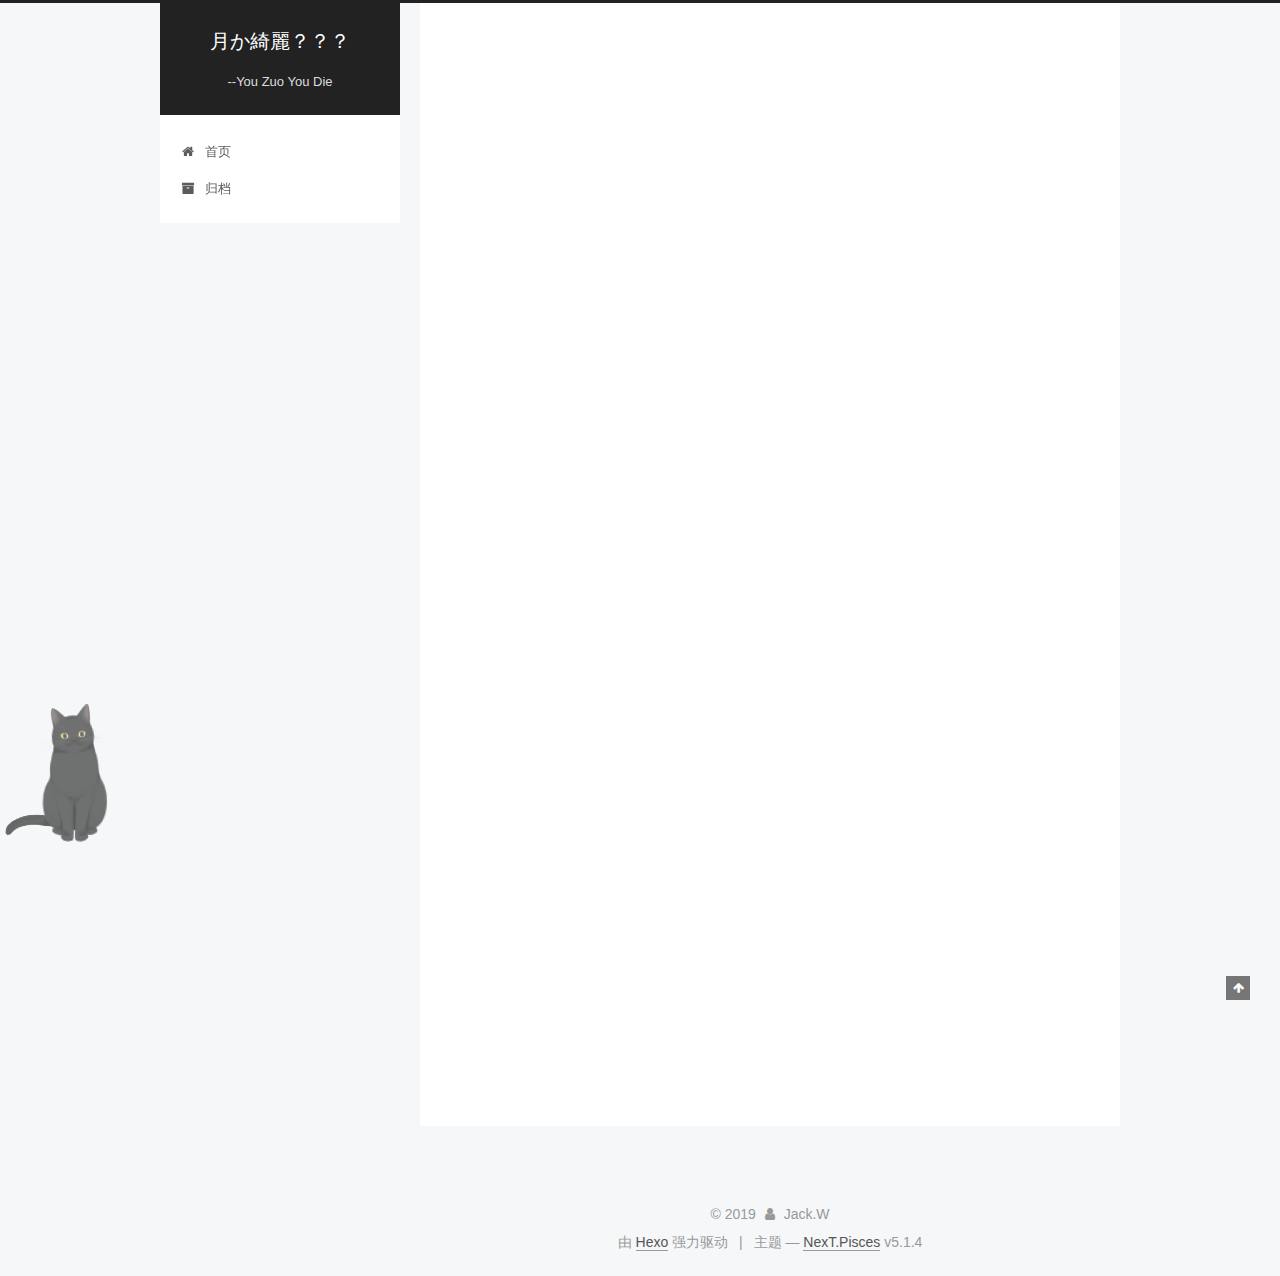
<file: 2019/01/01/hello-world/index.html>
<!DOCTYPE html>



  


<html class="theme-next pisces use-motion" lang="zh-Hans,en,default">
<head><meta name="generator" content="Hexo 3.8.0">
  <meta charset="UTF-8">
<meta http-equiv="X-UA-Compatible" content="IE=edge">
<meta name="viewport" content="width=device-width, initial-scale=1, maximum-scale=1">
<meta name="theme-color" content="#222">



  
  
    
    
  <script src="/lib/pace/pace.min.js?v=1.0.2"></script>
  <link href="/lib/pace/pace-theme-minimal.min.css?v=1.0.2" rel="stylesheet">







<meta http-equiv="Cache-Control" content="no-transform">
<meta http-equiv="Cache-Control" content="no-siteapp">
















  
  
  <link href="/lib/fancybox/source/jquery.fancybox.css?v=2.1.5" rel="stylesheet" type="text/css">







<link href="/lib/font-awesome/css/font-awesome.min.css?v=4.6.2" rel="stylesheet" type="text/css">

<link href="/css/main.css?v=5.1.4" rel="stylesheet" type="text/css">


  <link rel="apple-touch-icon" sizes="180x180" href="/images/apple-touch-icon-next.png?v=5.1.4">


  <link rel="icon" type="image/png" sizes="32x32" href="/images/favicon-32x32-next.png?v=5.1.4">


  <link rel="icon" type="image/png" sizes="16x16" href="/images/favicon-16x16-next.png?v=5.1.4">


  <link rel="mask-icon" href="/images/logo.svg?v=5.1.4" color="#222">





  <meta name="keywords" content="Hexo, NexT">










<meta name="description" content="Welcome to Hexo! This is your very first post. Check documentation for more info. If you get any problems when using Hexo, you can find the answer in troubleshooting or you can ask me on GitHub. Quick">
<meta property="og:type" content="article">
<meta property="og:title" content="Hello World">
<meta property="og:url" content="http://yoursite.com/2019/01/01/hello-world/index.html">
<meta property="og:site_name" content="月か綺麗？？？">
<meta property="og:description" content="Welcome to Hexo! This is your very first post. Check documentation for more info. If you get any problems when using Hexo, you can find the answer in troubleshooting or you can ask me on GitHub. Quick">
<meta property="og:locale" content="zh-Hans">
<meta property="og:updated_time" content="2019-01-01T15:02:05.066Z">
<meta name="twitter:card" content="summary">
<meta name="twitter:title" content="Hello World">
<meta name="twitter:description" content="Welcome to Hexo! This is your very first post. Check documentation for more info. If you get any problems when using Hexo, you can find the answer in troubleshooting or you can ask me on GitHub. Quick">



<script type="text/javascript" id="hexo.configurations">
  var NexT = window.NexT || {};
  var CONFIG = {
    root: '/',
    scheme: 'Pisces',
    version: '5.1.4',
    sidebar: {"position":"left","display":"post","offset":12,"b2t":false,"scrollpercent":false,"onmobile":false},
    fancybox: true,
    tabs: true,
    motion: {"enable":true,"async":false,"transition":{"post_block":"fadeIn","post_header":"slideDownIn","post_body":"slideDownIn","coll_header":"slideLeftIn","sidebar":"slideUpIn"}},
    duoshuo: {
      userId: '0',
      author: '博主'
    },
    algolia: {
      applicationID: '',
      apiKey: '',
      indexName: '',
      hits: {"per_page":10},
      labels: {"input_placeholder":"Search for Posts","hits_empty":"We didn't find any results for the search: ${query}","hits_stats":"${hits} results found in ${time} ms"}
    }
  };
</script>



  <link rel="canonical" href="http://yoursite.com/2019/01/01/hello-world/">





  <title>Hello World | 月か綺麗？？？</title>
  








</head>

<body itemscope="" itemtype="http://schema.org/WebPage" lang="zh-Hans">

  
  
    
  

  <div class="container sidebar-position-left page-post-detail">
    <div class="headband"></div>

    <header id="header" class="header" itemscope="" itemtype="http://schema.org/WPHeader">
      <div class="header-inner"><div class="site-brand-wrapper">
  <div class="site-meta ">
    

    <div class="custom-logo-site-title">
      <a href="/" class="brand" rel="start">
        <span class="logo-line-before"><i></i></span>
        <span class="site-title">月か綺麗？？？</span>
        <span class="logo-line-after"><i></i></span>
      </a>
    </div>
      
        <p class="site-subtitle">--You Zuo You Die</p>
      
  </div>

  <div class="site-nav-toggle">
    <button>
      <span class="btn-bar"></span>
      <span class="btn-bar"></span>
      <span class="btn-bar"></span>
    </button>
  </div>
</div>

<nav class="site-nav">
  

  
    <ul id="menu" class="menu">
      
        
        <li class="menu-item menu-item-home">
          <a href="/" rel="section">
            
              <i class="menu-item-icon fa fa-fw fa-home"></i> <br>
            
            首页
          </a>
        </li>
      
        
        <li class="menu-item menu-item-archives">
          <a href="/archives/" rel="section">
            
              <i class="menu-item-icon fa fa-fw fa-archive"></i> <br>
            
            归档
          </a>
        </li>
      

      
    </ul>
  

  
</nav>



 </div>
    </header>

    <main id="main" class="main">
      <div class="main-inner">
        <div class="content-wrap">
          <div id="content" class="content">
            

  <div id="posts" class="posts-expand">
    

  

  
  
  

  <article class="post post-type-normal" itemscope="" itemtype="http://schema.org/Article">
  
  
  
  <div class="post-block">
    <link itemprop="mainEntityOfPage" href="http://yoursite.com/2019/01/01/hello-world/">

    <span hidden itemprop="author" itemscope="" itemtype="http://schema.org/Person">
      <meta itemprop="name" content="Jack.W">
      <meta itemprop="description" content="">
      <meta itemprop="image" content="/images/avatar.gif">
    </span>

    <span hidden itemprop="publisher" itemscope="" itemtype="http://schema.org/Organization">
      <meta itemprop="name" content="月か綺麗？？？">
    </span>

    
      <header class="post-header">

        
        
          <h1 class="post-title" itemprop="name headline">Hello World</h1>
        

        <div class="post-meta">
          <span class="post-time">
            
              <span class="post-meta-item-icon">
                <i class="fa fa-calendar-o"></i>
              </span>
              
                <span class="post-meta-item-text">发表于</span>
              
              <time title="创建于" itemprop="dateCreated datePublished" datetime="2019-01-01T23:02:05+08:00">
                2019-01-01
              </time>
            

            

            
          </span>

          

          
            
          

          
          

          

          

          

        </div>
      </header>
    

    
    
    
    <div class="post-body" itemprop="articleBody">

      
      

      
        <p>Welcome to <a href="https://hexo.io/" target="_blank" rel="noopener">Hexo</a>! This is your very first post. Check <a href="https://hexo.io/docs/" target="_blank" rel="noopener">documentation</a> for more info. If you get any problems when using Hexo, you can find the answer in <a href="https://hexo.io/docs/troubleshooting.html" target="_blank" rel="noopener">troubleshooting</a> or you can ask me on <a href="https://github.com/hexojs/hexo/issues" target="_blank" rel="noopener">GitHub</a>.</p>
<h2 id="Quick-Start"><a href="#Quick-Start" class="headerlink" title="Quick Start"></a>Quick Start</h2><h3 id="Create-a-new-post"><a href="#Create-a-new-post" class="headerlink" title="Create a new post"></a>Create a new post</h3><figure class="highlight bash"><table><tr><td class="gutter"><pre><span class="line">1</span><br></pre></td><td class="code"><pre><span class="line">$ hexo new <span class="string">"My New Post"</span></span><br></pre></td></tr></table></figure>
<p>More info: <a href="https://hexo.io/docs/writing.html" target="_blank" rel="noopener">Writing</a></p>
<h3 id="Run-server"><a href="#Run-server" class="headerlink" title="Run server"></a>Run server</h3><figure class="highlight bash"><table><tr><td class="gutter"><pre><span class="line">1</span><br></pre></td><td class="code"><pre><span class="line">$ hexo server</span><br></pre></td></tr></table></figure>
<p>More info: <a href="https://hexo.io/docs/server.html" target="_blank" rel="noopener">Server</a></p>
<h3 id="Generate-static-files"><a href="#Generate-static-files" class="headerlink" title="Generate static files"></a>Generate static files</h3><figure class="highlight bash"><table><tr><td class="gutter"><pre><span class="line">1</span><br></pre></td><td class="code"><pre><span class="line">$ hexo generate</span><br></pre></td></tr></table></figure>
<p>More info: <a href="https://hexo.io/docs/generating.html" target="_blank" rel="noopener">Generating</a></p>
<h3 id="Deploy-to-remote-sites"><a href="#Deploy-to-remote-sites" class="headerlink" title="Deploy to remote sites"></a>Deploy to remote sites</h3><figure class="highlight bash"><table><tr><td class="gutter"><pre><span class="line">1</span><br></pre></td><td class="code"><pre><span class="line">$ hexo deploy</span><br></pre></td></tr></table></figure>
<p>More info: <a href="https://hexo.io/docs/deployment.html" target="_blank" rel="noopener">Deployment</a></p>

      
    </div>
    
    
    

    

    

    

    <footer class="post-footer">
      

      
      
      

      
        <div class="post-nav">
          <div class="post-nav-next post-nav-item">
            
          </div>

          <span class="post-nav-divider"></span>

          <div class="post-nav-prev post-nav-item">
            
              <a href="/2019/01/03/My-First-Blog/" rel="prev" title="My First Blog">
                My First Blog <i class="fa fa-chevron-right"></i>
              </a>
            
          </div>
        </div>
      

      
      
    </footer>
  </div>
  
  
  
  </article>



    <div class="post-spread">
      
    </div>
  </div>


          </div>
          


          

  



        </div>
        
          
  
  <div class="sidebar-toggle">
    <div class="sidebar-toggle-line-wrap">
      <span class="sidebar-toggle-line sidebar-toggle-line-first"></span>
      <span class="sidebar-toggle-line sidebar-toggle-line-middle"></span>
      <span class="sidebar-toggle-line sidebar-toggle-line-last"></span>
    </div>
  </div>

  <aside id="sidebar" class="sidebar">
    
    <div class="sidebar-inner">

      

      
        <ul class="sidebar-nav motion-element">
          <li class="sidebar-nav-toc sidebar-nav-active" data-target="post-toc-wrap">
            文章目录
          </li>
          <li class="sidebar-nav-overview" data-target="site-overview-wrap">
            站点概览
          </li>
        </ul>
      

      <section class="site-overview-wrap sidebar-panel">
        <div class="site-overview">
          <div class="site-author motion-element" itemprop="author" itemscope="" itemtype="http://schema.org/Person">
            
              <p class="site-author-name" itemprop="name">Jack.W</p>
              <p class="site-description motion-element" itemprop="description">UG,Python,C#,C,PS什么都想学，什么都学不会，懒癌晚期</p>
          </div>

          <nav class="site-state motion-element">

            
              <div class="site-state-item site-state-posts">
              
                <a href="/archives/">
              
                  <span class="site-state-item-count">2</span>
                  <span class="site-state-item-name">日志</span>
                </a>
              </div>
            

            

            
              
              
              <div class="site-state-item site-state-tags">
                
                  <span class="site-state-item-count">1</span>
                  <span class="site-state-item-name">标签</span>
                
              </div>
            

          </nav>

          

          

          
          

          
          

          

        </div>
      </section>

      
      <!--noindex-->
        <section class="post-toc-wrap motion-element sidebar-panel sidebar-panel-active">
          <div class="post-toc">

            
              
            

            
              <div class="post-toc-content"><ol class="nav"><li class="nav-item nav-level-2"><a class="nav-link" href="#Quick-Start"><span class="nav-number">1.</span> <span class="nav-text">Quick Start</span></a><ol class="nav-child"><li class="nav-item nav-level-3"><a class="nav-link" href="#Create-a-new-post"><span class="nav-number">1.1.</span> <span class="nav-text">Create a new post</span></a></li><li class="nav-item nav-level-3"><a class="nav-link" href="#Run-server"><span class="nav-number">1.2.</span> <span class="nav-text">Run server</span></a></li><li class="nav-item nav-level-3"><a class="nav-link" href="#Generate-static-files"><span class="nav-number">1.3.</span> <span class="nav-text">Generate static files</span></a></li><li class="nav-item nav-level-3"><a class="nav-link" href="#Deploy-to-remote-sites"><span class="nav-number">1.4.</span> <span class="nav-text">Deploy to remote sites</span></a></li></ol></li></ol></div>
            

          </div>
        </section>
      <!--/noindex-->
      

      

    </div>
  </aside>


        
      </div>
    </main>

    <footer id="footer" class="footer">
      <div class="footer-inner">
        <div class="copyright">&copy; <span itemprop="copyrightYear">2019</span>
  <span class="with-love">
    <i class="fa fa-user"></i>
  </span>
  <span class="author" itemprop="copyrightHolder">Jack.W</span>

  
</div>


  <div class="powered-by">由 <a class="theme-link" target="_blank" href="https://hexo.io">Hexo</a> 强力驱动</div>



  <span class="post-meta-divider">|</span>



  <div class="theme-info">主题 &mdash; <a class="theme-link" target="_blank" href="https://github.com/iissnan/hexo-theme-next">NexT.Pisces</a> v5.1.4</div>




        







        
      </div>
    </footer>

    
      <div class="back-to-top">
        <i class="fa fa-arrow-up"></i>
        
      </div>
    

    

  </div>

  

<script type="text/javascript">
  if (Object.prototype.toString.call(window.Promise) !== '[object Function]') {
    window.Promise = null;
  }
</script>









  












  
  
    <script type="text/javascript" src="/lib/jquery/index.js?v=2.1.3"></script>
  

  
  
    <script type="text/javascript" src="/lib/fastclick/lib/fastclick.min.js?v=1.0.6"></script>
  

  
  
    <script type="text/javascript" src="/lib/jquery_lazyload/jquery.lazyload.js?v=1.9.7"></script>
  

  
  
    <script type="text/javascript" src="/lib/velocity/velocity.min.js?v=1.2.1"></script>
  

  
  
    <script type="text/javascript" src="/lib/velocity/velocity.ui.min.js?v=1.2.1"></script>
  

  
  
    <script type="text/javascript" src="/lib/fancybox/source/jquery.fancybox.pack.js?v=2.1.5"></script>
  


  


  <script type="text/javascript" src="/js/src/utils.js?v=5.1.4"></script>

  <script type="text/javascript" src="/js/src/motion.js?v=5.1.4"></script>



  
  


  <script type="text/javascript" src="/js/src/affix.js?v=5.1.4"></script>

  <script type="text/javascript" src="/js/src/schemes/pisces.js?v=5.1.4"></script>



  
  <script type="text/javascript" src="/js/src/scrollspy.js?v=5.1.4"></script>
<script type="text/javascript" src="/js/src/post-details.js?v=5.1.4"></script>



  


  <script type="text/javascript" src="/js/src/bootstrap.js?v=5.1.4"></script>



  


  




	





  





  












  





  

  

  

  
  

  

  

  

<script src="/live2dw/lib/L2Dwidget.min.js?0c58a1486de42ac6cc1c59c7d98ae887"></script><script>L2Dwidget.init({"pluginRootPath":"live2dw/","pluginJsPath":"lib/","pluginModelPath":"assets/","tagMode":false,"debug":false,"model":{"jsonPath":"/live2dw/assets/hijiki.model.json"},"display":{"position":"left","width":75,"height":150},"mobile":{"show":false},"log":false});</script></body>
</html>
</file>
<file: css/main.css>
/* normalize.css v3.0.2 | MIT License | git.io/normalize */
html {
  font-family: sans-serif; /* 1 */
  -ms-text-size-adjust: 100%; /* 2 */
  -webkit-text-size-adjust: 100%; /* 2 */
}
body {
  margin: 0;
}
article,
aside,
details,
figcaption,
figure,
footer,
header,
hgroup,
main,
menu,
nav,
section,
summary {
  display: block;
}
audio,
canvas,
progress,
video {
  display: inline-block; /* 1 */
  vertical-align: baseline; /* 2 */
}
audio:not([controls]) {
  display: none;
  height: 0;
}
[hidden],
template {
  display: none;
}
a {
  background-color: transparent;
}
a:active,
a:hover {
  outline: 0;
}
abbr[title] {
  border-bottom: 1px dotted;
}
b,
strong {
  font-weight: bold;
}
dfn {
  font-style: italic;
}
h1 {
  font-size: 2em;
  margin: 0.67em 0;
}
mark {
  background: #ff0;
  color: #000;
}
small {
  font-size: 80%;
}
sub,
sup {
  font-size: 75%;
  line-height: 0;
  position: relative;
  vertical-align: baseline;
}
sup {
  top: -0.5em;
}
sub {
  bottom: -0.25em;
}
img {
  border: 0;
}
svg:not(:root) {
  overflow: hidden;
}
figure {
  margin: 1em 40px;
}
hr {
  -moz-box-sizing: content-box;
  box-sizing: content-box;
  height: 0;
}
pre {
  overflow: auto;
}
code,
kbd,
pre,
samp {
  font-family: monospace, monospace;
  font-size: 1em;
}
button,
input,
optgroup,
select,
textarea {
  color: inherit; /* 1 */
  font: inherit; /* 2 */
  margin: 0; /* 3 */
}
button {
  overflow: visible;
}
button,
select {
  text-transform: none;
}
button,
html input[type="button"],
input[type="reset"],
input[type="submit"] {
  -webkit-appearance: button; /* 2 */
  cursor: pointer; /* 3 */
}
button[disabled],
html input[disabled] {
  cursor: default;
}
button::-moz-focus-inner,
input::-moz-focus-inner {
  border: 0;
  padding: 0;
}
input {
  line-height: normal;
}
input[type="checkbox"],
input[type="radio"] {
  box-sizing: border-box; /* 1 */
  padding: 0; /* 2 */
}
input[type="number"]::-webkit-inner-spin-button,
input[type="number"]::-webkit-outer-spin-button {
  height: auto;
}
input[type="search"] {
  -webkit-appearance: textfield; /* 1 */
  -moz-box-sizing: content-box;
  -webkit-box-sizing: content-box; /* 2 */
  box-sizing: content-box;
}
input[type="search"]::-webkit-search-cancel-button,
input[type="search"]::-webkit-search-decoration {
  -webkit-appearance: none;
}
fieldset {
  border: 1px solid #c0c0c0;
  margin: 0 2px;
  padding: 0.35em 0.625em 0.75em;
}
legend {
  border: 0; /* 1 */
  padding: 0; /* 2 */
}
textarea {
  overflow: auto;
}
optgroup {
  font-weight: bold;
}
table {
  border-collapse: collapse;
  border-spacing: 0;
}
td,
th {
  padding: 0;
}
::selection {
  background: #262a30;
  color: #fff;
}
body {
  position: relative;
  font-family: 'Lato', "PingFang SC", "Microsoft YaHei", sans-serif;
  font-size: 14px;
  line-height: 2;
  color: #555;
  background: #f5f7f9;
}
@media (max-width: 767px) {
  body {
    padding-right: 0 !important;
  }
}
@media (min-width: 768px) and (max-width: 991px) {
  body {
    padding-right: 0 !important;
  }
}
@media (min-width: 1600px) {
  body {
    font-size: 16px;
  }
}
h1,
h2,
h3,
h4,
h5,
h6 {
  margin: 0;
  padding: 0;
  font-weight: bold;
  line-height: 1.5;
  font-family: 'Lato', "PingFang SC", "Microsoft YaHei", sans-serif;
}
h2,
h3,
h4,
h5,
h6 {
  margin: 20px 0 15px;
}
h1 {
  font-size: 22px;
}
@media (max-width: 767px) {
  h1 {
    font-size: 18px;
  }
}
h2 {
  font-size: 20px;
}
@media (max-width: 767px) {
  h2 {
    font-size: 16px;
  }
}
h3 {
  font-size: 18px;
}
@media (max-width: 767px) {
  h3 {
    font-size: 14px;
  }
}
h4 {
  font-size: 16px;
}
@media (max-width: 767px) {
  h4 {
    font-size: 12px;
  }
}
h5 {
  font-size: 14px;
}
@media (max-width: 767px) {
  h5 {
    font-size: 10px;
  }
}
h6 {
  font-size: 12px;
}
@media (max-width: 767px) {
  h6 {
    font-size: 8px;
  }
}
p {
  margin: 0 0 20px 0;
}
a {
  color: #555;
  text-decoration: none;
  outline: none;
  border-bottom: 1px solid #999;
  word-wrap: break-word;
}
a:hover {
  color: #222;
  border-bottom-color: #222;
}
blockquote {
  margin: 0;
  padding: 0;
}
img {
  display: block;
  margin: auto;
  max-width: 100%;
  height: auto;
}
hr {
  margin: 40px 0;
  height: 3px;
  border: none;
  background-color: #ddd;
  background-image: repeating-linear-gradient(-45deg, #fff, #fff 4px, transparent 4px, transparent 8px);
}
blockquote {
  padding: 0 15px;
  color: #666;
  border-left: 4px solid #ddd;
}
blockquote cite::before {
  content: "-";
  padding: 0 5px;
}
dt {
  font-weight: 700;
}
dd {
  margin: 0;
  padding: 0;
}
kbd {
  border: 1px solid #ccc;
  border-radius: 0.2em;
  box-shadow: 0.1em 0.1em 0.2em rgba(0,0,0,0.1);
  background-color: #f9f9f9;
  font-family: inherit;
  background-image: -webkit-linear-gradient(top, #eee, #fff, #eee);
  padding: 0.1em 0.3em;
  white-space: nowrap;
}
.text-left {
  text-align: left;
}
.text-center {
  text-align: center;
}
.text-right {
  text-align: right;
}
.text-justify {
  text-align: justify;
}
.text-nowrap {
  white-space: nowrap;
}
.text-lowercase {
  text-transform: lowercase;
}
.text-uppercase {
  text-transform: uppercase;
}
.text-capitalize {
  text-transform: capitalize;
}
.center-block {
  display: block;
  margin-left: auto;
  margin-right: auto;
}
.clearfix:before,
.clearfix:after {
  content: " ";
  display: table;
}
.clearfix:after {
  clear: both;
}
.pullquote {
  width: 45%;
}
.pullquote.left {
  float: left;
  margin-left: 5px;
  margin-right: 10px;
}
.pullquote.right {
  float: right;
  margin-left: 10px;
  margin-right: 5px;
}
.affix.affix.affix {
  position: fixed;
}
.translation {
  margin-top: -20px;
  font-size: 14px;
  color: #999;
}
.scrollbar-measure {
  width: 100px;
  height: 100px;
  overflow: scroll;
  position: absolute;
  top: -9999px;
}
.use-motion .motion-element {
  opacity: 0;
}
table {
  margin: 20px 0;
  width: 100%;
  border-collapse: collapse;
  border-spacing: 0;
  border: 1px solid #ddd;
  font-size: 14px;
  table-layout: fixed;
  word-wrap: break-all;
}
table>tbody>tr:nth-of-type(odd) {
  background-color: #f9f9f9;
}
table>tbody>tr:hover {
  background-color: #f5f5f5;
}
caption,
th,
td {
  padding: 8px;
  text-align: left;
  vertical-align: middle;
  font-weight: normal;
}
th,
td {
  border-bottom: 3px solid #ddd;
  border-right: 1px solid #eee;
}
th {
  padding-bottom: 10px;
  font-weight: 700;
}
td {
  border-bottom-width: 1px;
}
html,
body {
  height: 100%;
}
.container {
  position: relative;
  min-height: 100%;
}
.header-inner {
  margin: 0 auto;
  padding: 100px 0 70px;
  width: 700px;
}
@media (min-width: 1600px) {
  .container .header-inner {
    width: 900px;
  }
}
.main {
  padding-bottom: 150px;
}
.main-inner {
  margin: 0 auto;
  width: 700px;
}
@media (min-width: 1600px) {
  .container .main-inner {
    width: 900px;
  }
}
.footer {
  position: absolute;
  left: 0;
  bottom: 0;
  width: 100%;
  min-height: 50px;
}
.footer-inner {
  box-sizing: border-box;
  margin: 20px auto;
  width: 700px;
}
@media (min-width: 1600px) {
  .container .footer-inner {
    width: 900px;
  }
}
pre,
.highlight {
  overflow: auto;
  margin: 20px 0;
  padding: 0;
  font-size: 13px;
  color: #4d4d4c;
  background: #f7f7f7;
  line-height: 1.6;
}
pre,
code {
  font-family: consolas, Menlo, "PingFang SC", "Microsoft YaHei", monospace;
}
code {
  padding: 2px 4px;
  word-wrap: break-word;
  color: #555;
  background: #eee;
  border-radius: 3px;
  font-size: 13px;
}
pre {
  padding: 10px;
}
pre code {
  padding: 0;
  color: #4d4d4c;
  background: none;
  text-shadow: none;
}
.highlight {
  border-radius: 1px;
}
.highlight pre {
  border: none;
  margin: 0;
  padding: 10px 0;
}
.highlight table {
  margin: 0;
  width: auto;
  border: none;
}
.highlight td {
  border: none;
  padding: 0;
}
.highlight figcaption {
  font-size: 1em;
  color: #4d4d4c;
  line-height: 1em;
  margin-bottom: 1em;
}
.highlight figcaption:before,
.highlight figcaption:after {
  content: " ";
  display: table;
}
.highlight figcaption:after {
  clear: both;
}
.highlight figcaption a {
  float: right;
  color: #4d4d4c;
}
.highlight figcaption a:hover {
  border-bottom-color: #4d4d4c;
}
.highlight .gutter pre {
  padding-left: 10px;
  padding-right: 10px;
  color: #869194;
  text-align: right;
  background-color: #eff2f3;
}
.highlight .code pre {
  width: 100%;
  padding-left: 10px;
  padding-right: 10px;
  background-color: #f7f7f7;
}
.highlight .line {
  height: 20px;
}
.gutter {
  -webkit-user-select: none;
  -moz-user-select: none;
  -ms-user-select: none;
  user-select: none;
}
.gist table {
  width: auto;
}
.gist table td {
  border: none;
}
pre .deletion {
  background: #fdd;
}
pre .addition {
  background: #dfd;
}
pre .meta {
  color: #8959a8;
}
pre .comment {
  color: #8e908c;
}
pre .variable,
pre .attribute,
pre .tag,
pre .regexp,
pre .ruby .constant,
pre .xml .tag .title,
pre .xml .pi,
pre .xml .doctype,
pre .html .doctype,
pre .css .id,
pre .css .class,
pre .css .pseudo {
  color: #c82829;
}
pre .number,
pre .preprocessor,
pre .built_in,
pre .literal,
pre .params,
pre .constant,
pre .command {
  color: #f5871f;
}
pre .ruby .class .title,
pre .css .rules .attribute,
pre .string,
pre .value,
pre .inheritance,
pre .header,
pre .ruby .symbol,
pre .xml .cdata,
pre .special,
pre .number,
pre .formula {
  color: #718c00;
}
pre .title,
pre .css .hexcolor {
  color: #3e999f;
}
pre .function,
pre .python .decorator,
pre .python .title,
pre .ruby .function .title,
pre .ruby .title .keyword,
pre .perl .sub,
pre .javascript .title,
pre .coffeescript .title {
  color: #4271ae;
}
pre .keyword,
pre .javascript .function {
  color: #8959a8;
}
.full-image.full-image.full-image.full-image {
  border: none;
  max-width: 100%;
  width: auto;
  margin: 20px auto 25px;
}
@media (min-width: 992px) {
  .full-image.full-image.full-image.full-image {
    max-width: none;
    width: 118%;
    margin: 0 -9%;
  }
}
.blockquote-center,
.page-home .post-type-quote blockquote,
.page-post-detail .post-type-quote blockquote {
  position: relative;
  margin: 40px 0;
  padding: 0;
  border-left: none;
  text-align: center;
}
.blockquote-center::before,
.page-home .post-type-quote blockquote::before,
.page-post-detail .post-type-quote blockquote::before,
.blockquote-center::after,
.page-home .post-type-quote blockquote::after,
.page-post-detail .post-type-quote blockquote::after {
  position: absolute;
  content: ' ';
  display: block;
  width: 100%;
  height: 24px;
  opacity: 0.2;
  background-repeat: no-repeat;
  background-position: 0 -6px;
  background-size: 22px 22px;
}
.blockquote-center::before,
.page-home .post-type-quote blockquote::before,
.page-post-detail .post-type-quote blockquote::before {
  top: -20px;
  background-image: url("../images/quote-l.svg");
  border-top: 1px solid #ccc;
}
.blockquote-center::after,
.page-home .post-type-quote blockquote::after,
.page-post-detail .post-type-quote blockquote::after {
  bottom: -20px;
  background-image: url("../images/quote-r.svg");
  border-bottom: 1px solid #ccc;
  background-position: 100% 8px;
}
.blockquote-center p,
.page-home .post-type-quote blockquote p,
.page-post-detail .post-type-quote blockquote p,
.blockquote-center div,
.page-home .post-type-quote blockquote div,
.page-post-detail .post-type-quote blockquote div {
  text-align: center;
}
.post .post-body .group-picture img {
  box-sizing: border-box;
  padding: 0 3px;
  border: none;
}
.post .group-picture-row {
  overflow: hidden;
  margin-top: 6px;
}
.post .group-picture-row:first-child {
  margin-top: 0;
}
.post .group-picture-column {
  float: left;
}
.page-post-detail .post-body .group-picture-column {
  float: none;
  margin-top: 10px;
  width: auto !important;
}
.page-post-detail .post-body .group-picture-column img {
  margin: 0 auto;
}
.page-archive .group-picture-container {
  overflow: hidden;
}
.page-archive .group-picture-row {
  float: left;
}
.page-archive .group-picture-row:first-child {
  margin-top: 6px;
}
.page-archive .group-picture-column {
  max-width: 150px;
  max-height: 150px;
}
.post-body .note {
  position: relative;
  padding: 15px;
  margin-bottom: 20px;
  border: 1px solid #eee;
  border-left-width: 5px;
  border-radius: 3px;
}
.post-body .note h2,
.post-body .note h3,
.post-body .note h4,
.post-body .note h5,
.post-body .note h6 {
  margin-top: 0;
  margin-bottom: 0;
  border-bottom: initial;
  padding-top: 0 !important;
}
.post-body .note p:first-child,
.post-body .note ul:first-child,
.post-body .note ol:first-child,
.post-body .note table:first-child,
.post-body .note pre:first-child,
.post-body .note blockquote:first-child {
  margin-top: 0;
}
.post-body .note p:last-child,
.post-body .note ul:last-child,
.post-body .note ol:last-child,
.post-body .note table:last-child,
.post-body .note pre:last-child,
.post-body .note blockquote:last-child {
  margin-bottom: 0;
}
.post-body .note.default {
  border-left-color: #777;
}
.post-body .note.default h2,
.post-body .note.default h3,
.post-body .note.default h4,
.post-body .note.default h5,
.post-body .note.default h6 {
  color: #777;
}
.post-body .note.primary {
  border-left-color: #6f42c1;
}
.post-body .note.primary h2,
.post-body .note.primary h3,
.post-body .note.primary h4,
.post-body .note.primary h5,
.post-body .note.primary h6 {
  color: #6f42c1;
}
.post-body .note.info {
  border-left-color: #428bca;
}
.post-body .note.info h2,
.post-body .note.info h3,
.post-body .note.info h4,
.post-body .note.info h5,
.post-body .note.info h6 {
  color: #428bca;
}
.post-body .note.success {
  border-left-color: #5cb85c;
}
.post-body .note.success h2,
.post-body .note.success h3,
.post-body .note.success h4,
.post-body .note.success h5,
.post-body .note.success h6 {
  color: #5cb85c;
}
.post-body .note.warning {
  border-left-color: #f0ad4e;
}
.post-body .note.warning h2,
.post-body .note.warning h3,
.post-body .note.warning h4,
.post-body .note.warning h5,
.post-body .note.warning h6 {
  color: #f0ad4e;
}
.post-body .note.danger {
  border-left-color: #d9534f;
}
.post-body .note.danger h2,
.post-body .note.danger h3,
.post-body .note.danger h4,
.post-body .note.danger h5,
.post-body .note.danger h6 {
  color: #d9534f;
}
.post-body .label {
  display: inline;
  padding: 0 2px;
  white-space: nowrap;
}
.post-body .label.default {
  background-color: #f0f0f0;
}
.post-body .label.primary {
  background-color: #efe6f7;
}
.post-body .label.info {
  background-color: #e5f2f8;
}
.post-body .label.success {
  background-color: #e7f4e9;
}
.post-body .label.warning {
  background-color: #fcf6e1;
}
.post-body .label.danger {
  background-color: #fae8eb;
}
.post-body .tabs {
  position: relative;
  display: block;
  margin-bottom: 20px;
  padding-top: 10px;
}
.post-body .tabs ul.nav-tabs {
  margin: 0;
  padding: 0;
  display: flex;
  margin-bottom: -1px;
}
@media (max-width: 413px) {
  .post-body .tabs ul.nav-tabs {
    display: block;
    margin-bottom: 5px;
  }
}
.post-body .tabs ul.nav-tabs li.tab {
  list-style-type: none !important;
  margin: 0 0.25em 0 0;
  border-top: 3px solid transparent;
  border-left: 1px solid transparent;
  border-right: 1px solid transparent;
}
@media (max-width: 413px) {
  .post-body .tabs ul.nav-tabs li.tab {
    margin: initial;
    border-top: 1px solid transparent;
    border-left: 3px solid transparent;
    border-right: 1px solid transparent;
    border-bottom: 1px solid transparent;
  }
}
.post-body .tabs ul.nav-tabs li.tab a {
  outline: 0;
  border-bottom: initial;
  display: block;
  line-height: 1.8em;
  padding: 0.25em 0.75em;
  transition-duration: 0.2s;
  transition-timing-function: ease-out;
  transition-delay: 0s;
}
.post-body .tabs ul.nav-tabs li.tab a i {
  width: 1.285714285714286em;
}
.post-body .tabs ul.nav-tabs li.tab.active {
  border-top: 3px solid #fc6423;
  border-left: 1px solid #ddd;
  border-right: 1px solid #ddd;
  background-color: #fff;
}
@media (max-width: 413px) {
  .post-body .tabs ul.nav-tabs li.tab.active {
    border-top: 1px solid #ddd;
    border-left: 3px solid #fc6423;
    border-right: 1px solid #ddd;
    border-bottom: 1px solid #ddd;
  }
}
.post-body .tabs ul.nav-tabs li.tab.active a {
  cursor: default;
  color: #555;
}
.post-body .tabs .tab-content {
  background-color: #fff;
}
.post-body .tabs .tab-content .tab-pane {
  border: 1px solid #ddd;
  padding: 20px 20px 0 20px;
}
.post-body .tabs .tab-content .tab-pane:not(.active) {
  display: none !important;
}
.post-body .tabs .tab-content .tab-pane.active {
  display: block !important;
}
.btn {
  display: inline-block;
  padding: 0 20px;
  font-size: 14px;
  color: #555;
  background: #fff;
  border: 2px solid #555;
  text-decoration: none;
  border-radius: 2px;
  transition-property: background-color;
  transition-duration: 0.2s;
  transition-timing-function: ease-in-out;
  transition-delay: 0s;
  line-height: 2;
}
.btn:hover {
  border-color: #222;
  color: #fff;
  background: #222;
}
.btn +.btn {
  margin: 0 0 8px 8px;
}
.btn .fa-fw {
  width: 1.285714285714286em;
  text-align: left;
}
.btn-bar {
  display: block;
  width: 22px;
  height: 2px;
  background: #555;
  border-radius: 1px;
}
.btn-bar+.btn-bar {
  margin-top: 4px;
}
.pagination {
  margin: 120px 0 40px;
  text-align: center;
  border-top: 1px solid #eee;
}
.page-number-basic,
.pagination .prev,
.pagination .next,
.pagination .page-number,
.pagination .space {
  display: inline-block;
  position: relative;
  top: -1px;
  margin: 0 10px;
  padding: 0 11px;
}
@media (max-width: 767px) {
  .page-number-basic,
  .pagination .prev,
  .pagination .next,
  .pagination .page-number,
  .pagination .space {
    margin: 0 5px;
  }
}
.pagination .prev,
.pagination .next,
.pagination .page-number {
  border-bottom: 0;
  border-top: 1px solid #eee;
  transition-property: border-color;
  transition-duration: 0.2s;
  transition-timing-function: ease-in-out;
  transition-delay: 0s;
}
.pagination .prev:hover,
.pagination .next:hover,
.pagination .page-number:hover {
  border-top-color: #222;
}
.pagination .space {
  padding: 0;
  margin: 0;
}
.pagination .prev {
  margin-left: 0;
}
.pagination .next {
  margin-right: 0;
}
.pagination .page-number.current {
  color: #fff;
  background: #ccc;
  border-top-color: #ccc;
}
@media (max-width: 767px) {
  .pagination {
    border-top: none;
  }
  .pagination .prev,
  .pagination .next,
  .pagination .page-number {
    margin-bottom: 10px;
    border-top: 0;
    border-bottom: 1px solid #eee;
    padding: 0 10px;
  }
  .pagination .prev:hover,
  .pagination .next:hover,
  .pagination .page-number:hover {
    border-bottom-color: #222;
  }
}
.comments {
  margin: 60px 20px 0;
}
.tag-cloud {
  text-align: center;
}
.tag-cloud a {
  display: inline-block;
  margin: 10px;
}
.back-to-top {
  box-sizing: border-box;
  position: fixed;
  bottom: -100px;
  right: 30px;
  z-index: 1050;
  padding: 0 6px;
  width: 24px;
  background: #222;
  font-size: 12px;
  opacity: 0.6;
  color: #fff;
  cursor: pointer;
  text-align: center;
  -webkit-transform: translateZ(0);
  transition-property: bottom;
  transition-duration: 0.2s;
  transition-timing-function: ease-in-out;
  transition-delay: 0s;
}
@media (min-width: 768px) and (max-width: 991px) {
  .back-to-top {
    display: none !important;
  }
}
@media (max-width: 767px) {
  .back-to-top {
    display: none !important;
  }
}
.back-to-top.back-to-top-on {
  bottom: 30px;
}
.header {
  background: transparent;
}
.header-inner {
  position: relative;
}
.headband {
  height: 3px;
  background: #222;
}
.site-meta {
  margin: 0;
  text-align: center;
}
@media (max-width: 767px) {
  .site-meta {
    text-align: center;
  }
}
.brand {
  position: relative;
  display: inline-block;
  padding: 0 40px;
  color: #fff;
  background: #222;
  border-bottom: none;
}
.brand:hover {
  color: #fff;
}
.logo {
  display: inline-block;
  margin-right: 5px;
  line-height: 36px;
  vertical-align: top;
}
.site-title {
  display: inline-block;
  vertical-align: top;
  line-height: 36px;
  font-size: 20px;
  font-weight: normal;
  font-family: 'Lato', "PingFang SC", "Microsoft YaHei", sans-serif;
}
.site-subtitle {
  margin-top: 10px;
  font-size: 13px;
  color: #ddd;
}
.use-motion .brand {
  opacity: 0;
}
.use-motion .logo,
.use-motion .site-title,
.use-motion .site-subtitle {
  opacity: 0;
  position: relative;
  top: -10px;
}
.site-nav-toggle {
  display: none;
  position: absolute;
  top: 10px;
  left: 10px;
}
@media (max-width: 767px) {
  .site-nav-toggle {
    display: block;
  }
}
.site-nav-toggle button {
  margin-top: 2px;
  padding: 9px 10px;
  background: transparent;
  border: none;
}
@media (max-width: 767px) {
  .site-nav {
    display: none;
    margin: 0 -10px;
    padding: 0 10px;
    clear: both;
    border-top: 1px solid #ddd;
  }
}
@media (min-width: 768px) and (max-width: 991px) {
  .site-nav {
    display: block !important;
  }
}
@media (min-width: 992px) {
  .site-nav {
    display: block !important;
  }
}
.menu {
  margin-top: 20px;
  padding-left: 0;
  text-align: center;
}
.menu .menu-item {
  display: inline-block;
  margin: 0 10px;
  list-style: none;
}
@media screen and (max-width: 767px) {
  .menu .menu-item {
    margin-top: 10px;
  }
}
.menu .menu-item a {
  display: block;
  font-size: 13px;
  line-height: inherit;
  border-bottom: 1px solid transparent;
  transition-property: border-color;
  transition-duration: 0.2s;
  transition-timing-function: ease-in-out;
  transition-delay: 0s;
}
.menu .menu-item a:hover,
.menu-item-active a {
  border-bottom-color: #222;
}
.menu .menu-item .fa {
  margin-right: 5px;
}
.use-motion .menu-item {
  opacity: 0;
}
.post-body {
  font-family: 'Lato', "PingFang SC", "Microsoft YaHei", sans-serif;
}
@media (max-width: 767px) {
  .post-body {
    word-break: break-word;
  }
}
.post-body .fancybox img {
  display: block !important;
  margin: 0 auto;
  cursor: pointer;
  cursor: zoom-in;
  cursor: -webkit-zoom-in;
}
.post-body .image-caption,
.post-body .figure .caption {
  margin: -20px auto 15px;
  text-align: center;
  font-size: 14px;
  color: #999;
  font-weight: bold;
  line-height: 1;
}
.post-sticky-flag {
  display: inline-block;
  font-size: 16px;
  -ms-transform: rotate(30deg);
  -webkit-transform: rotate(30deg);
  -moz-transform: rotate(30deg);
  -ms-transform: rotate(30deg);
  -o-transform: rotate(30deg);
  transform: rotate(30deg);
}
.use-motion .post-block,
.use-motion .pagination,
.use-motion .comments {
  opacity: 0;
}
.use-motion .post-header {
  opacity: 0;
}
.use-motion .post-body {
  opacity: 0;
}
.use-motion .collection-title {
  opacity: 0;
}
.posts-expand {
  padding-top: 40px;
}
@media (max-width: 767px) {
  .posts-expand {
    margin: 0 20px;
  }
  .post-body pre .gutter pre {
    padding-right: 10px;
  }
  .post-body .highlight {
    margin-left: 0px;
    margin-right: 0px;
    padding: 0;
  }
  .post-body .highlight .gutter pre {
    padding-right: 10px;
  }
}
@media (min-width: 992px) {
  .posts-expand .post-body {
    text-align: justify;
  }
}
.posts-expand .post-body h2,
.posts-expand .post-body h3,
.posts-expand .post-body h4,
.posts-expand .post-body h5,
.posts-expand .post-body h6 {
  padding-top: 10px;
}
.posts-expand .post-body h2 .header-anchor,
.posts-expand .post-body h3 .header-anchor,
.posts-expand .post-body h4 .header-anchor,
.posts-expand .post-body h5 .header-anchor,
.posts-expand .post-body h6 .header-anchor {
  float: right;
  margin-left: 10px;
  color: #ccc;
  border-bottom-style: none;
  visibility: hidden;
}
.posts-expand .post-body h2 .header-anchor:hover,
.posts-expand .post-body h3 .header-anchor:hover,
.posts-expand .post-body h4 .header-anchor:hover,
.posts-expand .post-body h5 .header-anchor:hover,
.posts-expand .post-body h6 .header-anchor:hover {
  color: inherit;
}
.posts-expand .post-body h2:hover .header-anchor,
.posts-expand .post-body h3:hover .header-anchor,
.posts-expand .post-body h4:hover .header-anchor,
.posts-expand .post-body h5:hover .header-anchor,
.posts-expand .post-body h6:hover .header-anchor {
  visibility: visible;
}
.posts-expand .post-body ul li {
  list-style: circle;
}
.posts-expand .post-body img {
  box-sizing: border-box;
  margin: auto;
  padding: 3px;
  border: 1px solid #ddd;
}
.posts-expand .post-body .fancybox img {
  margin: 0 auto 25px;
}
@media (max-width: 767px) {
  .posts-collapse {
    margin: 0 20px;
  }
  .posts-collapse .post-title,
  .posts-collapse .post-meta {
    display: block;
    width: auto;
    text-align: left;
  }
}
.posts-collapse {
  position: relative;
  z-index: 1010;
  margin-left: 55px;
}
.posts-collapse::after {
  content: " ";
  position: absolute;
  top: 20px;
  left: 0;
  margin-left: -2px;
  width: 4px;
  height: 100%;
  background: #f5f5f5;
  z-index: -1;
}
@media (max-width: 767px) {
  .posts-collapse {
    margin: 0 20px;
  }
}
.posts-collapse .collection-title {
  position: relative;
  margin: 60px 0;
}
.posts-collapse .collection-title h1,
.posts-collapse .collection-title h2 {
  margin-left: 20px;
}
.posts-collapse .collection-title small {
  color: #bbb;
  margin-left: 5px;
}
.posts-collapse .collection-title::before {
  content: " ";
  position: absolute;
  left: 0;
  top: 50%;
  margin-left: -4px;
  margin-top: -4px;
  width: 8px;
  height: 8px;
  background: #bbb;
  border-radius: 50%;
}
.posts-collapse .post {
  margin: 30px 0;
}
.posts-collapse .post-header {
  position: relative;
  transition-duration: 0.2s;
  transition-timing-function: ease-in-out;
  transition-delay: 0s;
  transition-property: border;
  border-bottom: 1px dashed #ccc;
}
.posts-collapse .post-header::before {
  content: " ";
  position: absolute;
  left: 0;
  top: 12px;
  width: 6px;
  height: 6px;
  margin-left: -4px;
  background: #bbb;
  border-radius: 50%;
  border: 1px solid #fff;
  transition-duration: 0.2s;
  transition-timing-function: ease-in-out;
  transition-delay: 0s;
  transition-property: background;
}
.posts-collapse .post-header:hover {
  border-bottom-color: #666;
}
.posts-collapse .post-header:hover::before {
  background: #222;
}
.posts-collapse .post-meta {
  position: absolute;
  font-size: 12px;
  left: 20px;
  top: 5px;
}
.posts-collapse .post-comments-count {
  display: none;
}
.posts-collapse .post-title {
  margin-left: 60px;
  font-size: 16px;
  font-weight: normal;
  line-height: inherit;
}
.posts-collapse .post-title::after {
  margin-left: 3px;
  opacity: 0.6;
}
.posts-collapse .post-title a {
  color: #666;
  border-bottom: none;
}
.page-home .post-type-quote .post-header,
.page-post-detail .post-type-quote .post-header,
.page-home .post-type-quote .post-tags,
.page-post-detail .post-type-quote .post-tags {
  display: none;
}
.posts-expand .post-title {
  text-align: center;
  word-break: break-word;
  font-weight: 400;
}
.posts-expand .post-title-link {
  display: inline-block;
  position: relative;
  color: #555;
  border-bottom: none;
  line-height: 1.2;
  vertical-align: top;
}
.posts-expand .post-title-link::before {
  content: "";
  position: absolute;
  width: 100%;
  height: 2px;
  bottom: 0;
  left: 0;
  background-color: #000;
  visibility: hidden;
  -webkit-transform: scaleX(0);
  -moz-transform: scaleX(0);
  -ms-transform: scaleX(0);
  -o-transform: scaleX(0);
  transform: scaleX(0);
  transition-duration: 0.2s;
  transition-timing-function: ease-in-out;
  transition-delay: 0s;
}
.posts-expand .post-title-link:hover::before {
  visibility: visible;
  -webkit-transform: scaleX(1);
  -moz-transform: scaleX(1);
  -ms-transform: scaleX(1);
  -o-transform: scaleX(1);
  transform: scaleX(1);
}
.posts-expand .post-title-link .fa {
  font-size: 16px;
}
.posts-expand .post-meta {
  margin: 3px 0 60px 0;
  color: #999;
  font-family: 'Lato', "PingFang SC", "Microsoft YaHei", sans-serif;
  font-size: 12px;
  text-align: center;
}
.posts-expand .post-meta .post-category-list {
  display: inline-block;
  margin: 0;
  padding: 3px;
}
.posts-expand .post-meta .post-category-list-link {
  color: #999;
}
.posts-expand .post-meta .post-description {
  font-size: 14px;
  margin-top: 2px;
}
.post-meta-divider {
  margin: 0 0.5em;
}
.post-meta-item-icon {
  margin-right: 3px;
}
@media (min-width: 768px) and (max-width: 991px) {
  .post-meta-item-icon {
    display: inline-block;
  }
}
@media (max-width: 767px) {
  .post-meta-item-icon {
    display: inline-block;
  }
}
@media (min-width: 768px) and (max-width: 991px) {
  .post-meta-item-text {
    display: none;
  }
}
@media (max-width: 767px) {
  .post-meta-item-text {
    display: none;
  }
}
@media (max-width: 767px) {
  .posts-expand .post-comments-count {
    display: none;
  }
}
.post-button {
  margin-top: 40px;
}
.posts-expand .post-tags {
  margin-top: 40px;
  text-align: center;
}
.posts-expand .post-tags a {
  display: inline-block;
  margin-right: 10px;
  font-size: 13px;
}
.post-nav {
  display: table;
  margin-top: 15px;
  width: 100%;
  border-top: 1px solid #eee;
}
.post-nav-divider {
  display: table-cell;
  width: 10%;
}
.post-nav-item {
  display: table-cell;
  padding: 10px 0 0 0;
  width: 45%;
  vertical-align: top;
}
.post-nav-item a {
  position: relative;
  display: block;
  line-height: 25px;
  font-size: 14px;
  color: #555;
  border-bottom: none;
}
.post-nav-item a:hover {
  color: #222;
  border-bottom: none;
}
.post-nav-item a:active {
  top: 2px;
}
.post-nav-item .fa {
  position: absolute;
  top: 8px;
  left: 0;
  font-size: 12px;
}
.post-nav-next a {
  padding-left: 15px;
}
.post-nav-prev {
  text-align: right;
}
.post-nav-prev a {
  padding-right: 15px;
}
.post-nav-prev .fa {
  right: 0;
  left: auto;
}
.posts-expand .post-eof {
  display: block;
  margin: 80px auto 60px;
  width: 8%;
  height: 1px;
  background: #ccc;
  text-align: center;
}
.post:last-child .post-eof.post-eof.post-eof {
  display: none;
}
.post-gallery {
  display: table;
  table-layout: fixed;
  width: 100%;
  border-collapse: separate;
}
.post-gallery-row {
  display: table-row;
}
.post-gallery .post-gallery-img {
  display: table-cell;
  text-align: center;
  vertical-align: middle;
  border: none;
}
.post-gallery .post-gallery-img img {
  max-width: 100%;
  max-height: 100%;
  border: none;
}
.fancybox-close,
.fancybox-close:hover {
  border: none;
}
.rtl.post-body p,
.rtl.post-body a,
.rtl.post-body h1,
.rtl.post-body h2,
.rtl.post-body h3,
.rtl.post-body h4,
.rtl.post-body h5,
.rtl.post-body h6,
.rtl.post-body li,
.rtl.post-body ul,
.rtl.post-body ol {
  direction: rtl;
  font-family: UKIJ Ekran;
}
.rtl.post-title {
  font-family: UKIJ Ekran;
}
.sidebar {
  position: fixed;
  right: 0;
  top: 0;
  bottom: 0;
  width: 0;
  z-index: 1040;
  box-shadow: inset 0 2px 6px #000;
  background: #222;
  -webkit-transform: translateZ(0);
}
.sidebar a {
  color: #999;
  border-bottom-color: #555;
}
.sidebar a:hover {
  color: #eee;
}
@media (min-width: 768px) and (max-width: 991px) {
  .sidebar {
    display: none !important;
  }
}
@media (max-width: 767px) {
  .sidebar {
    display: none !important;
  }
}
.sidebar-inner {
  position: relative;
  padding: 20px 10px;
  color: #999;
  text-align: center;
}
.site-overview-wrap {
  overflow: hidden;
}
.site-overview {
  overflow-y: auto;
  overflow-x: hidden;
}
.sidebar-toggle {
  position: fixed;
  right: 30px;
  bottom: 45px;
  width: 14px;
  height: 14px;
  padding: 5px;
  background: #222;
  line-height: 0;
  z-index: 1050;
  cursor: pointer;
  -webkit-transform: translateZ(0);
}
@media (min-width: 768px) and (max-width: 991px) {
  .sidebar-toggle {
    display: none !important;
  }
}
@media (max-width: 767px) {
  .sidebar-toggle {
    display: none !important;
  }
}
.sidebar-toggle-line {
  position: relative;
  display: inline-block;
  vertical-align: top;
  height: 2px;
  width: 100%;
  background: #fff;
  margin-top: 3px;
}
.sidebar-toggle-line:first-child {
  margin-top: 0;
}
.site-author-image {
  display: block;
  margin: 0 auto;
  padding: 2px;
  max-width: 120px;
  height: auto;
  border: 1px solid #eee;
}
.site-author-name {
  margin: 0;
  text-align: center;
  color: #222;
  font-weight: 600;
}
.site-description {
  margin-top: 0;
  text-align: center;
  font-size: 13px;
  color: #999;
}
.site-state {
  overflow: hidden;
  line-height: 1.4;
  white-space: nowrap;
  text-align: center;
}
.site-state-item {
  display: inline-block;
  padding: 0 15px;
  border-left: 1px solid #eee;
}
.site-state-item:first-child {
  border-left: none;
}
.site-state-item a {
  border-bottom: none;
}
.site-state-item-count {
  display: block;
  text-align: center;
  color: inherit;
  font-weight: 600;
  font-size: 16px;
}
.site-state-item-name {
  font-size: 13px;
  color: #999;
}
.feed-link {
  margin-top: 20px;
}
.feed-link a {
  display: inline-block;
  padding: 0 15px;
  color: #fc6423;
  border: 1px solid #fc6423;
  border-radius: 4px;
}
.feed-link a i {
  color: #fc6423;
  font-size: 14px;
}
.feed-link a:hover {
  color: #fff;
  background: #fc6423;
}
.feed-link a:hover i {
  color: #fff;
}
.links-of-author {
  margin-top: 20px;
}
.links-of-author a {
  display: inline-block;
  vertical-align: middle;
  margin-right: 10px;
  margin-bottom: 10px;
  border-bottom-color: #555;
  font-size: 13px;
}
.links-of-author a:before {
  display: inline-block;
  vertical-align: middle;
  margin-right: 3px;
  content: " ";
  width: 4px;
  height: 4px;
  border-radius: 50%;
  background: #ffdd28;
}
.links-of-blogroll {
  font-size: 13px;
}
.links-of-blogroll-title {
  margin-top: 20px;
  font-size: 14px;
  font-weight: 600;
}
.links-of-blogroll-list {
  margin: 0;
  padding: 0;
  list-style: none;
}
.links-of-blogroll-item {
  padding: 2px 10px;
}
.links-of-blogroll-item a {
  max-width: 280px;
  box-sizing: border-box;
  display: inline-block;
  overflow: hidden;
  white-space: nowrap;
  text-overflow: ellipsis;
}
.sidebar-nav {
  margin: 0 0 20px;
  padding-left: 0;
}
.sidebar-nav li {
  display: inline-block;
  cursor: pointer;
  border-bottom: 1px solid transparent;
  font-size: 14px;
  color: #555;
}
.sidebar-nav li:hover {
  color: #fc6423;
}
.page-post-detail .sidebar-nav-toc {
  padding: 0 5px;
}
.page-post-detail .sidebar-nav-overview {
  margin-left: 10px;
}
.sidebar-nav .sidebar-nav-active {
  color: #fc6423;
  border-bottom-color: #fc6423;
}
.sidebar-nav .sidebar-nav-active:hover {
  color: #fc6423;
}
.sidebar-panel {
  display: none;
}
.sidebar-panel-active {
  display: block;
}
.post-toc-empty {
  font-size: 14px;
  color: #666;
}
.post-toc-wrap {
  overflow: hidden;
}
.post-toc {
  overflow: auto;
}
.post-toc ol {
  margin: 0;
  padding: 0 2px 5px 10px;
  text-align: left;
  list-style: none;
  font-size: 14px;
}
.post-toc ol > ol {
  padding-left: 0;
}
.post-toc ol a {
  transition-duration: 0.2s;
  transition-timing-function: ease-in-out;
  transition-delay: 0s;
  transition-property: all;
  color: #666;
  border-bottom-color: #ccc;
}
.post-toc ol a:hover {
  color: #000;
  border-bottom-color: #000;
}
.post-toc .nav-item {
  overflow: hidden;
  text-overflow: ellipsis;
  text-align: justify;
  white-space: nowrap;
  line-height: 1.8;
}
.post-toc .nav .nav-child {
  display: none;
}
.post-toc .nav .active > .nav-child {
  display: block;
}
.post-toc .nav .active-current > .nav-child {
  display: block;
}
.post-toc .nav .active-current > .nav-child > .nav-item {
  display: block;
}
.post-toc .nav .active > a {
  color: #fc6423;
  border-bottom-color: #fc6423;
}
.post-toc .nav .active-current > a {
  color: #fc6423;
}
.post-toc .nav .active-current > a:hover {
  color: #fc6423;
}
.footer {
  font-size: 14px;
  color: #999;
}
.footer img {
  border: none;
}
.footer-inner {
  text-align: center;
}
.with-love {
  display: inline-block;
  margin: 0 5px;
}
.powered-by,
.theme-info {
  display: inline-block;
}
.cc-license {
  margin-top: 10px;
  text-align: center;
}
.cc-license .cc-opacity {
  opacity: 0.7;
  border-bottom: none;
}
.cc-license .cc-opacity:hover {
  opacity: 0.9;
}
.cc-license img {
  display: inline-block;
}
.theme-next #ds-thread #ds-reset {
  color: #555;
}
.theme-next #ds-thread #ds-reset .ds-replybox {
  margin-bottom: 30px;
}
.theme-next #ds-thread #ds-reset .ds-replybox .ds-avatar,
.theme-next #ds-reset .ds-avatar img {
  box-shadow: none;
}
.theme-next #ds-thread #ds-reset .ds-textarea-wrapper {
  border-color: #c7d4e1;
  background: none;
  border-top-right-radius: 3px;
  border-top-left-radius: 3px;
}
.theme-next #ds-thread #ds-reset .ds-textarea-wrapper textarea {
  height: 60px;
}
.theme-next #ds-reset .ds-rounded-top {
  border-radius: 0;
}
.theme-next #ds-thread #ds-reset .ds-post-toolbar {
  box-sizing: border-box;
  border: 1px solid #c7d4e1;
  background: #f6f8fa;
}
.theme-next #ds-thread #ds-reset .ds-post-options {
  height: 40px;
  border: none;
  background: none;
}
.theme-next #ds-thread #ds-reset .ds-toolbar-buttons {
  top: 11px;
}
.theme-next #ds-thread #ds-reset .ds-sync {
  top: 5px;
}
.theme-next #ds-thread #ds-reset .ds-post-button {
  top: 4px;
  right: 5px;
  width: 90px;
  height: 30px;
  border: 1px solid #c5ced7;
  border-radius: 3px;
  background-image: linear-gradient(#fbfbfc, #f5f7f9);
  color: #60676d;
}
.theme-next #ds-thread #ds-reset .ds-post-button:hover {
  background-position: 0 -30px;
  color: #60676d;
}
.theme-next #ds-thread #ds-reset .ds-comments-info {
  padding: 10px 0;
}
.theme-next #ds-thread #ds-reset .ds-sort {
  display: none;
}
.theme-next #ds-thread #ds-reset li.ds-tab a.ds-current {
  border: none;
  background: #f6f8fa;
  color: #60676d;
}
.theme-next #ds-thread #ds-reset li.ds-tab a.ds-current:hover {
  background-color: #e9f0f7;
  color: #60676d;
}
.theme-next #ds-thread #ds-reset li.ds-tab a {
  border-radius: 2px;
  padding: 5px;
}
.theme-next #ds-thread #ds-reset .ds-login-buttons p {
  color: #999;
  line-height: 36px;
}
.theme-next #ds-thread #ds-reset .ds-login-buttons .ds-service-list li {
  height: 28px;
}
.theme-next #ds-thread #ds-reset .ds-service-list a {
  background: none;
  padding: 5px;
  border: 1px solid;
  border-radius: 3px;
  text-align: center;
}
.theme-next #ds-thread #ds-reset .ds-service-list a:hover {
  color: #fff;
  background: #666;
}
.theme-next #ds-thread #ds-reset .ds-service-list .ds-weibo {
  color: #fc9b00;
  border-color: #fc9b00;
}
.theme-next #ds-thread #ds-reset .ds-service-list .ds-weibo:hover {
  background: #fc9b00;
}
.theme-next #ds-thread #ds-reset .ds-service-list .ds-qq {
  color: #60a3ec;
  border-color: #60a3ec;
}
.theme-next #ds-thread #ds-reset .ds-service-list .ds-qq:hover {
  background: #60a3ec;
}
.theme-next #ds-thread #ds-reset .ds-service-list .ds-renren {
  color: #2e7ac4;
  border-color: #2e7ac4;
}
.theme-next #ds-thread #ds-reset .ds-service-list .ds-renren:hover {
  background: #2e7ac4;
}
.theme-next #ds-thread #ds-reset .ds-service-list .ds-douban {
  color: #37994c;
  border-color: #37994c;
}
.theme-next #ds-thread #ds-reset .ds-service-list .ds-douban:hover {
  background: #37994c;
}
.theme-next #ds-thread #ds-reset .ds-service-list .ds-kaixin {
  color: #fef20d;
  border-color: #fef20d;
}
.theme-next #ds-thread #ds-reset .ds-service-list .ds-kaixin:hover {
  background: #fef20d;
}
.theme-next #ds-thread #ds-reset .ds-service-list .ds-netease {
  color: #f00;
  border-color: #f00;
}
.theme-next #ds-thread #ds-reset .ds-service-list .ds-netease:hover {
  background: #f00;
}
.theme-next #ds-thread #ds-reset .ds-service-list .ds-sohu {
  color: #ffcb05;
  border-color: #ffcb05;
}
.theme-next #ds-thread #ds-reset .ds-service-list .ds-sohu:hover {
  background: #ffcb05;
}
.theme-next #ds-thread #ds-reset .ds-service-list .ds-baidu {
  color: #2831e0;
  border-color: #2831e0;
}
.theme-next #ds-thread #ds-reset .ds-service-list .ds-baidu:hover {
  background: #2831e0;
}
.theme-next #ds-thread #ds-reset .ds-service-list .ds-google {
  color: #166bec;
  border-color: #166bec;
}
.theme-next #ds-thread #ds-reset .ds-service-list .ds-google:hover {
  background: #166bec;
}
.theme-next #ds-thread #ds-reset .ds-service-list .ds-weixin {
  color: #00ce0d;
  border-color: #00ce0d;
}
.theme-next #ds-thread #ds-reset .ds-service-list .ds-weixin:hover {
  background: #00ce0d;
}
.theme-next #ds-thread #ds-reset .ds-service-list .ds-more-services {
  border: none;
}
.theme-next #ds-thread #ds-reset .ds-service-list .ds-more-services:hover {
  background: none;
}
.theme-next #ds-reset .duoshuo-ua-admin {
  display: inline-block;
  color: #f00;
}
.theme-next #ds-reset .duoshuo-ua-platform,
.theme-next #ds-reset .duoshuo-ua-browser {
  color: #ccc;
}
.theme-next #ds-reset .duoshuo-ua-platform .fa,
.theme-next #ds-reset .duoshuo-ua-browser .fa {
  display: inline-block;
  margin-right: 3px;
}
.theme-next #ds-reset .duoshuo-ua-separator {
  display: inline-block;
  margin-left: 5px;
}
.theme-next .this_ua {
  background-color: #ccc !important;
  border-radius: 4px;
  padding: 0 5px !important;
  margin: 1px 1px !important;
  border: 1px solid #bbb !important;
  color: #fff;
  display: inline-block !important;
}
.theme-next .this_ua.admin {
  background-color: #d9534f !important;
  border-color: #d9534f !important;
}
.theme-next .this_ua.platform.iOS,
.theme-next .this_ua.platform.Mac,
.theme-next .this_ua.platform.Windows {
  background-color: #39b3d7 !important;
  border-color: #46b8da !important;
}
.theme-next .this_ua.platform.Linux {
  background-color: #3a3a3a !important;
  border-color: #1f1f1f !important;
}
.theme-next .this_ua.platform.Android {
  background-color: #00c47d !important;
  border-color: #01b171 !important;
}
.theme-next .this_ua.browser.Mobile,
.theme-next .this_ua.browser.Chrome {
  background-color: #5cb85c !important;
  border-color: #4cae4c !important;
}
.theme-next .this_ua.browser.Firefox {
  background-color: #f0ad4e !important;
  border-color: #eea236 !important;
}
.theme-next .this_ua.browser.Maxthon,
.theme-next .this_ua.browser.IE {
  background-color: #428bca !important;
  border-color: #357ebd !important;
}
.theme-next .this_ua.browser.baidu,
.theme-next .this_ua.browser.UCBrowser,
.theme-next .this_ua.browser.Opera {
  background-color: #d9534f !important;
  border-color: #d43f3a !important;
}
.theme-next .this_ua.browser.Android,
.theme-next .this_ua.browser.QQBrowser {
  background-color: #78ace9 !important;
  border-color: #4cae4c !important;
}
.post-spread {
  margin-top: 20px;
  text-align: center;
}
.jiathis_style {
  display: inline-block;
}
.jiathis_style a {
  border: none;
}
.fa {
  font-family: FontAwesome !important;
}
.post-spread {
  margin-top: 20px;
  text-align: center;
}
.bdshare-slide-button-box a {
  border: none;
}
.bdsharebuttonbox {
  display: inline-block;
}
.bdsharebuttonbox a {
  border: none;
}
.local-search-pop-overlay {
  position: fixed;
  width: 100%;
  height: 100%;
  top: 0;
  left: 0;
  z-index: 2080;
  background-color: rgba(0,0,0,0.3);
}
.local-search-popup {
  display: none;
  position: fixed;
  top: 10%;
  left: 50%;
  margin-left: -350px;
  width: 700px;
  height: 80%;
  padding: 0;
  background: #fff;
  color: #333;
  z-index: 9999;
  border-radius: 5px;
}
@media (max-width: 767px) {
  .local-search-popup {
    padding: 0;
    top: 0;
    left: 0;
    margin: 0;
    width: 100%;
    height: 100%;
    border-radius: 0;
  }
}
.local-search-popup ul.search-result-list {
  padding: 0;
  margin: 0 5px;
}
.local-search-popup p.search-result {
  border-bottom: 1px dashed #ccc;
  padding: 5px 0;
}
.local-search-popup a.search-result-title {
  font-weight: bold;
  font-size: 16px;
}
.local-search-popup .search-keyword {
  border-bottom: 1px dashed #f00;
  font-weight: bold;
  color: #f00;
}
.local-search-popup .local-search-header {
  padding: 5px;
  height: 36px;
  background: #f5f5f5;
  border-top-left-radius: 5px;
  border-top-right-radius: 5px;
}
.local-search-popup #local-search-result {
  overflow: auto;
  position: relative;
  padding: 5px 25px;
  height: calc(100% - 55px);
}
.local-search-popup .local-search-input-wrapper {
  display: inline-block;
  width: calc(100% - 90px);
  height: 36px;
  line-height: 36px;
  padding: 0 5px;
}
.local-search-popup .local-search-input-wrapper input {
  padding: 8px 0;
  height: 20px;
  display: block;
  width: 100%;
  outline: none;
  border: none;
  background: transparent;
  vertical-align: middle;
}
.local-search-popup .search-icon,
.local-search-popup .popup-btn-close {
  display: inline-block;
  font-size: 18px;
  color: #999;
  height: 36px;
  width: 18px;
  padding-left: 10px;
  padding-right: 10px;
}
.local-search-popup .search-icon {
  float: left;
}
.local-search-popup .popup-btn-close {
  border-left: 1px solid #eee;
  float: right;
  cursor: pointer;
}
.local-search-popup #no-result {
  position: absolute;
  left: 50%;
  top: 50%;
  -webkit-transform: translate(-50%, -50%);
  -webkit-transform: translate(-50%, -50%);
  -moz-transform: translate(-50%, -50%);
  -ms-transform: translate(-50%, -50%);
  -o-transform: translate(-50%, -50%);
  transform: translate(-50%, -50%);
  color: #ccc;
}
@media (min-width: 768px) and (max-width: 991px) {
  .busuanzi-count {
    width: auto;
  }
}
@media (max-width: 767px) {
  .busuanzi-count {
    width: auto;
  }
}
.site-uv,
.site-pv,
.page-pv {
  display: inline-block;
}
.site-uv .busuanzi-value,
.site-pv .busuanzi-value,
.page-pv .busuanzi-value {
  margin: 0 5px;
}
.site-uv {
  margin-right: 10px;
}
.site-uv::after {
  content: "|";
  padding-left: 10px;
}
.page-archive .archive-page-counter {
  position: relative;
  top: 3px;
  left: 20px;
}
@media (max-width: 767px) {
  .page-archive .archive-page-counter {
    top: 5px;
  }
}
.page-archive .posts-collapse .archive-move-on {
  position: absolute;
  top: 11px;
  left: 0;
  margin-left: -6px;
  width: 10px;
  height: 10px;
  opacity: 0.5;
  background: #555;
  border: 1px solid #fff;
  border-radius: 50%;
}
.category-all-page .category-all-title {
  text-align: center;
}
.category-all-page .category-all {
  margin-top: 20px;
}
.category-all-page .category-list {
  margin: 0;
  padding: 0;
  list-style: none;
}
.category-all-page .category-list-item {
  margin: 5px 10px;
}
.category-all-page .category-list-count {
  color: #bbb;
}
.category-all-page .category-list-count:before {
  display: inline;
  content: " (";
}
.category-all-page .category-list-count:after {
  display: inline;
  content: ") ";
}
.category-all-page .category-list-child {
  padding-left: 10px;
}
#schedule ul#event-list {
  padding-left: 30px;
}
#schedule ul#event-list hr {
  margin: 20px 0 45px 0 !important;
  background: #222;
}
#schedule ul#event-list hr:after {
  display: inline-block;
  content: 'NOW';
  background: #222;
  color: #fff;
  font-weight: bold;
  text-align: right;
  padding: 0 5px;
}
#schedule ul#event-list li.event {
  margin: 20px 0px;
  background: #f9f9f9;
  padding-left: 10px;
  min-height: 40px;
}
#schedule ul#event-list li.event h2.event-summary {
  margin: 0;
  padding-bottom: 3px;
}
#schedule ul#event-list li.event h2.event-summary:before {
  display: inline-block;
  font-family: FontAwesome;
  font-size: 8px;
  content: '\f111';
  vertical-align: middle;
  margin-right: 25px;
  color: #bbb;
}
#schedule ul#event-list li.event span.event-relative-time {
  display: inline-block;
  font-size: 12px;
  font-weight: 400;
  padding-left: 12px;
  color: #bbb;
}
#schedule ul#event-list li.event span.event-details {
  display: block;
  color: #bbb;
  margin-left: 56px;
  padding-top: 3px;
  padding-bottom: 6px;
  text-indent: -24px;
  line-height: 18px;
}
#schedule ul#event-list li.event span.event-details:before {
  text-indent: 0;
  display: inline-block;
  width: 14px;
  font-family: FontAwesome;
  text-align: center;
  margin-right: 9px;
  color: #bbb;
}
#schedule ul#event-list li.event span.event-details.event-location:before {
  content: '\f041';
}
#schedule ul#event-list li.event span.event-details.event-duration:before {
  content: '\f017';
}
#schedule ul#event-list li.event-past {
  background: #fcfcfc;
}
#schedule ul#event-list li.event-past > * {
  opacity: 0.6;
}
#schedule ul#event-list li.event-past h2.event-summary {
  color: #bbb;
}
#schedule ul#event-list li.event-past h2.event-summary:before {
  color: #dfdfdf;
}
#schedule ul#event-list li.event-now {
  background: #222;
  color: #fff;
  padding: 15px 0 15px 10px;
}
#schedule ul#event-list li.event-now h2.event-summary:before {
  -webkit-transform: scale(1.2);
  -moz-transform: scale(1.2);
  -ms-transform: scale(1.2);
  -o-transform: scale(1.2);
  transform: scale(1.2);
  color: #fff;
  animation: dot-flash 1s alternate infinite ease-in-out;
}
#schedule ul#event-list li.event-now * {
  color: #fff !important;
}
@-moz-keyframes dot-flash {
  from {
    opacity: 1;
    -webkit-transform: scale(1.1);
    -moz-transform: scale(1.1);
    -ms-transform: scale(1.1);
    -o-transform: scale(1.1);
    transform: scale(1.1);
  }
  to {
    opacity: 0;
    -webkit-transform: scale(1);
    -moz-transform: scale(1);
    -ms-transform: scale(1);
    -o-transform: scale(1);
    transform: scale(1);
  }
}
@-webkit-keyframes dot-flash {
  from {
    opacity: 1;
    -webkit-transform: scale(1.1);
    -moz-transform: scale(1.1);
    -ms-transform: scale(1.1);
    -o-transform: scale(1.1);
    transform: scale(1.1);
  }
  to {
    opacity: 0;
    -webkit-transform: scale(1);
    -moz-transform: scale(1);
    -ms-transform: scale(1);
    -o-transform: scale(1);
    transform: scale(1);
  }
}
@-o-keyframes dot-flash {
  from {
    opacity: 1;
    -webkit-transform: scale(1.1);
    -moz-transform: scale(1.1);
    -ms-transform: scale(1.1);
    -o-transform: scale(1.1);
    transform: scale(1.1);
  }
  to {
    opacity: 0;
    -webkit-transform: scale(1);
    -moz-transform: scale(1);
    -ms-transform: scale(1);
    -o-transform: scale(1);
    transform: scale(1);
  }
}
@keyframes dot-flash {
  from {
    opacity: 1;
    -webkit-transform: scale(1.1);
    -moz-transform: scale(1.1);
    -ms-transform: scale(1.1);
    -o-transform: scale(1.1);
    transform: scale(1.1);
  }
  to {
    opacity: 0;
    -webkit-transform: scale(1);
    -moz-transform: scale(1);
    -ms-transform: scale(1);
    -o-transform: scale(1);
    transform: scale(1);
  }
}
.page-post-detail .sidebar-toggle-line {
  background: #fc6423;
}
.page-post-detail .comments {
  overflow: hidden;
}
.header {
  position: relative;
  margin: 0 auto;
  width: 960px;
}
@media (min-width: 768px) and (max-width: 991px) {
  .header {
    width: auto;
  }
}
@media (max-width: 767px) {
  .header {
    width: auto;
  }
}
.header-inner {
  position: absolute;
  top: 0;
  overflow: hidden;
  padding: 0;
  width: 240px;
  background: #fff;
  box-shadow: initial;
  border-radius: initial;
}
@media (min-width: 1600px) {
  .container .header-inner {
    width: 240px;
  }
}
@media (min-width: 768px) and (max-width: 991px) {
  .header-inner {
    position: relative;
    width: auto;
    border-radius: initial;
  }
}
@media (max-width: 767px) {
  .header-inner {
    position: relative;
    width: auto;
    border-radius: initial;
  }
}
.main:before,
.main:after {
  content: " ";
  display: table;
}
.main:after {
  clear: both;
}
@media (min-width: 768px) and (max-width: 991px) {
  .main {
    padding-bottom: 100px;
  }
}
@media (max-width: 767px) {
  .main {
    padding-bottom: 100px;
  }
}
.container .main-inner {
  width: 960px;
}
@media (min-width: 768px) and (max-width: 991px) {
  .container .main-inner {
    width: auto;
  }
}
@media (max-width: 767px) {
  .container .main-inner {
    width: auto;
  }
}
.content-wrap {
  float: right;
  box-sizing: border-box;
  padding: 40px;
  width: 700px;
  background: #fff;
  min-height: 700px;
  box-shadow: initial;
  border-radius: initial;
}
@media (min-width: 768px) and (max-width: 991px) {
  .content-wrap {
    width: 100%;
    padding: 20px;
    border-radius: initial;
  }
}
@media (max-width: 767px) {
  .content-wrap {
    width: 100%;
    padding: 20px;
    min-height: auto;
    border-radius: initial;
  }
}
.sidebar {
  position: static;
  float: left;
  margin-top: 300px;
  width: 240px;
  background: #f5f7f9;
  box-shadow: none;
}
@media (min-width: 768px) and (max-width: 991px) {
  .sidebar {
    display: none;
  }
}
@media (max-width: 767px) {
  .sidebar {
    display: none;
  }
}
.sidebar-toggle {
  display: none;
}
.footer-inner {
  width: 960px;
  padding-left: 260px;
}
@media (min-width: 768px) and (max-width: 991px) {
  .footer-inner {
    width: auto;
    padding-left: 0 !important;
    padding-right: 0 !important;
  }
}
@media (max-width: 767px) {
  .footer-inner {
    width: auto;
    padding-left: 0 !important;
    padding-right: 0 !important;
  }
}
.sidebar-position-right .header-inner {
  right: 0;
}
.sidebar-position-right .content-wrap {
  float: left;
}
.sidebar-position-right .sidebar {
  float: right;
}
.sidebar-position-right .footer-inner {
  padding-left: 0;
  padding-right: 260px;
}
.site-brand-wrapper {
  position: relative;
}
.site-meta {
  padding: 20px 0;
  color: #fff;
  background: #222;
}
@media (min-width: 768px) and (max-width: 991px) {
  .site-meta {
    box-shadow: 0 0 16px rgba(0,0,0,0.5);
  }
}
@media (max-width: 767px) {
  .site-meta {
    box-shadow: 0 0 16px rgba(0,0,0,0.5);
  }
}
.brand {
  padding: 0;
  background: none;
}
.brand:hover {
  color: #fff;
}
.site-subtitle {
  margin: 10px 10px 0;
  font-weight: initial;
}
.site-search form {
  display: none;
}
.site-nav {
  border-top: none;
}
@media (min-width: 768px) and (max-width: 991px) {
  .site-nav {
    display: none !important;
  }
}
@media (min-width: 768px) and (max-width: 991px) {
  .site-nav-on {
    display: block !important;
  }
}
.menu .menu-item {
  display: block;
  margin: 0;
}
.menu .menu-item a {
  position: relative;
  box-sizing: border-box;
  padding: 5px 20px;
  text-align: left;
  line-height: inherit;
  transition-property: background-color;
  transition-duration: 0.2s;
  transition-timing-function: ease-in-out;
  transition-delay: 0s;
}
.menu .menu-item a:hover,
.menu-item-active a {
  background: #f9f9f9;
  border-bottom-color: #fff;
}
.menu .menu-item br {
  display: none;
}
.menu-item-active a:after {
  content: " ";
  position: absolute;
  top: 50%;
  margin-top: -3px;
  right: 15px;
  width: 6px;
  height: 6px;
  border-radius: 50%;
  background-color: #bbb;
}
.btn-bar {
  background-color: #fff;
}
.site-nav-toggle {
  left: 20px;
  top: 50%;
  -webkit-transform: translateY(-50%);
  -webkit-transform: translateY(-50%);
  -moz-transform: translateY(-50%);
  -ms-transform: translateY(-50%);
  -o-transform: translateY(-50%);
  transform: translateY(-50%);
}
@media (min-width: 768px) and (max-width: 991px) {
  .site-nav-toggle {
    display: block;
  }
}
.use-motion .sidebar .motion-element {
  opacity: 1;
}
.sidebar {
  margin-left: -100%;
  right: auto;
  bottom: auto;
  -webkit-transform: none;
}
.sidebar-inner {
  box-sizing: border-box;
  width: 240px;
  color: #555;
  background: #fff;
  box-shadow: initial;
  border-radius: initial;
  opacity: 0;
}
.sidebar-inner.affix {
  position: fixed;
  top: 12px;
}
.sidebar-inner.affix-bottom {
  position: absolute;
}
.site-overview {
  text-align: left;
}
.site-author:before,
.site-author:after {
  content: " ";
  display: table;
}
.site-author:after {
  clear: both;
}
.sidebar a {
  color: #555;
}
.sidebar a:hover {
  color: #222;
}
.site-state-item {
  padding: 0 10px;
}
.links-of-author-item a:before {
  display: none;
}
.links-of-author-item a {
  border-bottom: none;
  text-decoration: underline;
}
.feed-link {
  border-top: 1px dotted #ccc;
  border-bottom: 1px dotted #ccc;
  text-align: center;
}
.feed-link a {
  display: block;
  color: #fc6423;
  border: none;
}
.feed-link a:hover {
  background: none;
  color: #e34603;
}
.feed-link a:hover i {
  color: #e34603;
}
.links-of-author {
  display: flex;
  flex-wrap: wrap;
  justify-content: center;
}
.links-of-author-item {
  margin: 5px 0 0;
  width: 50%;
}
.links-of-author-item a {
  max-width: 216px;
  box-sizing: border-box;
  display: inline-block;
  margin-right: 0;
  margin-bottom: 0;
  padding: 0 5px;
  overflow: hidden;
  white-space: nowrap;
  text-overflow: ellipsis;
}
.links-of-author-item a {
  display: block;
  text-decoration: none;
}
.links-of-author-item a:hover {
  border-radius: 4px;
  background: #eee;
}
.links-of-author-item .fa {
  margin-right: 2px;
  font-size: 16px;
}
.links-of-author-item .fa-globe {
  font-size: 15px;
}
.links-of-blogroll {
  text-align: center;
  margin-top: 20px;
  padding: 3px 0 0;
  border-top: 1px dotted #ccc;
}
.links-of-blogroll-title {
  margin-top: 0;
}
.links-of-blogroll-item {
  padding: 0;
}
.links-of-blogroll-inline:before,
.links-of-blogroll-inline:after {
  content: " ";
  display: table;
}
.links-of-blogroll-inline:after {
  clear: both;
}
.links-of-blogroll-inline .links-of-blogroll-item {
  margin: 5px 0 0;
  width: 50%;
  display: inline-block;
  width: unset;
}
.links-of-blogroll-inline .links-of-blogroll-item a {
  max-width: 216px;
  box-sizing: border-box;
  display: inline-block;
  margin-right: 0;
  margin-bottom: 0;
  padding: 0 5px;
  overflow: hidden;
  white-space: nowrap;
  text-overflow: ellipsis;
}
@media (max-width: 767px) {
  .post-body {
    text-align: justify;
  }
}
</file>
